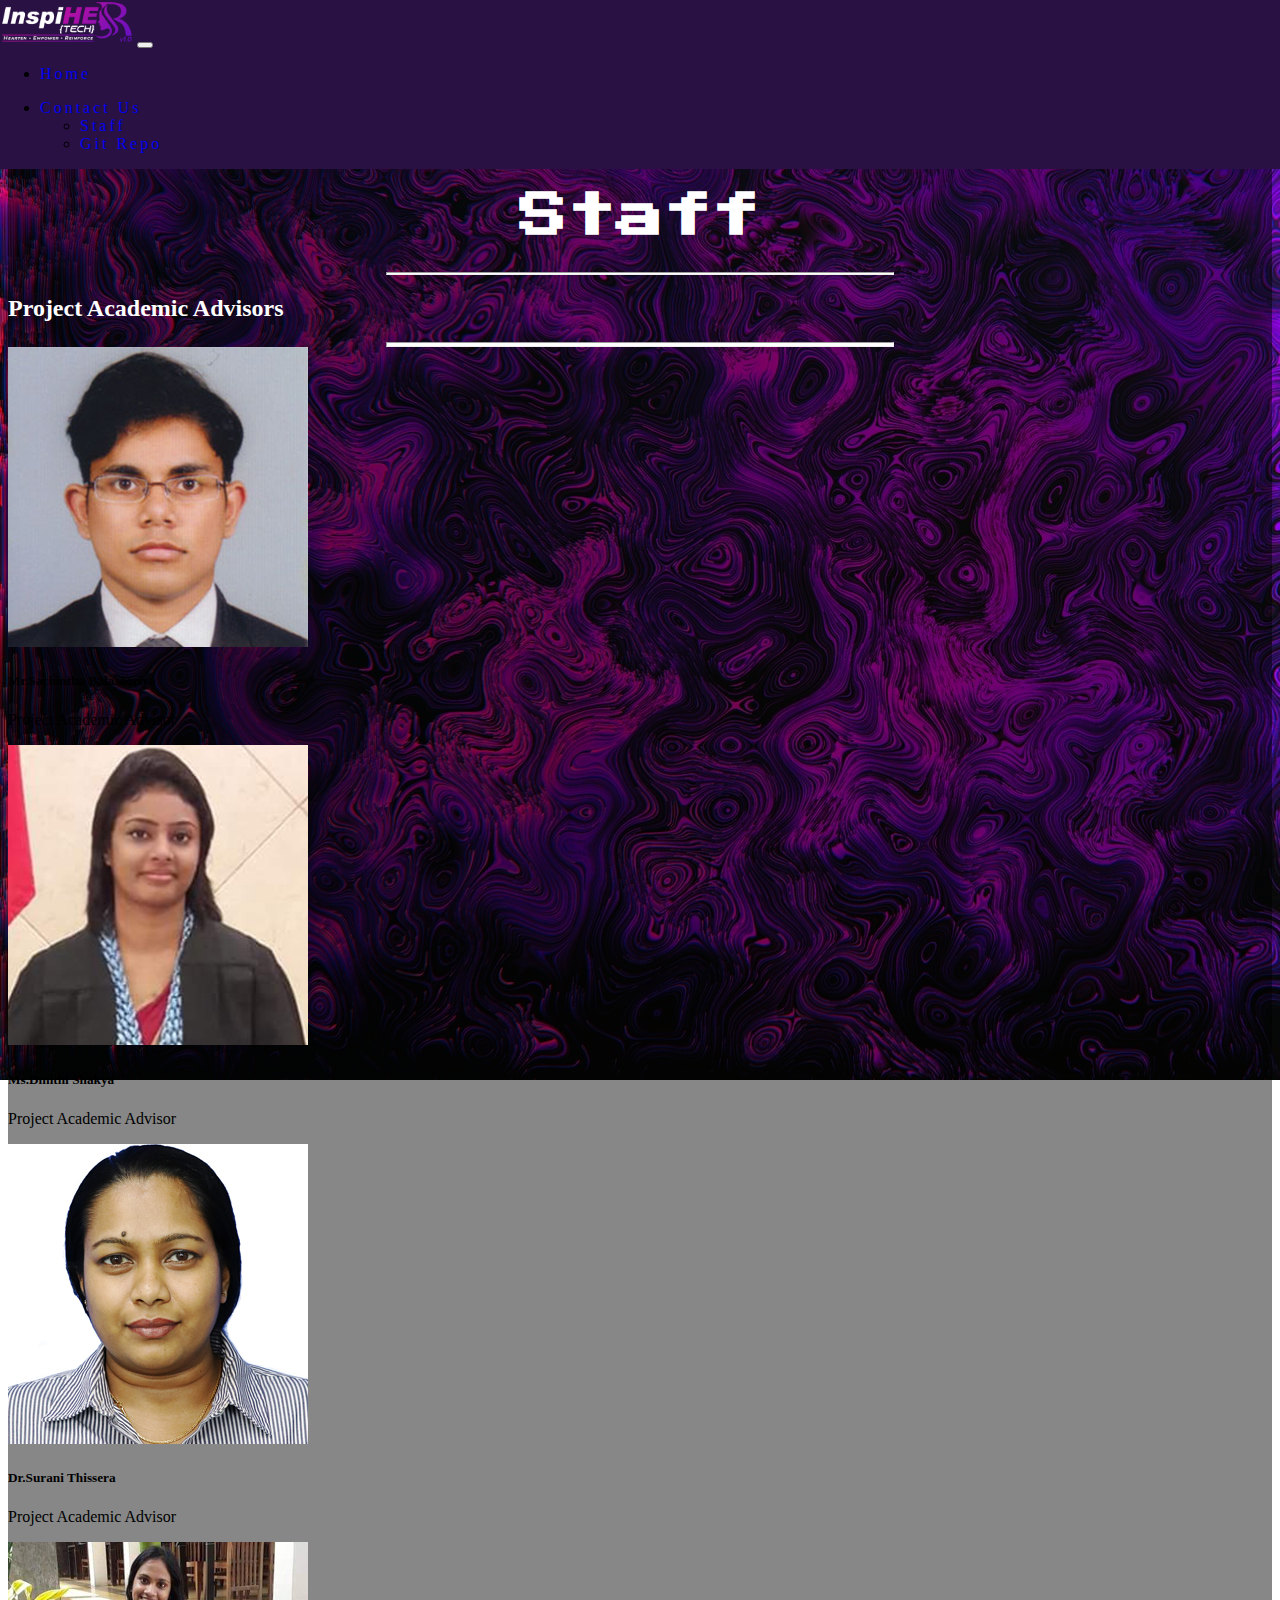
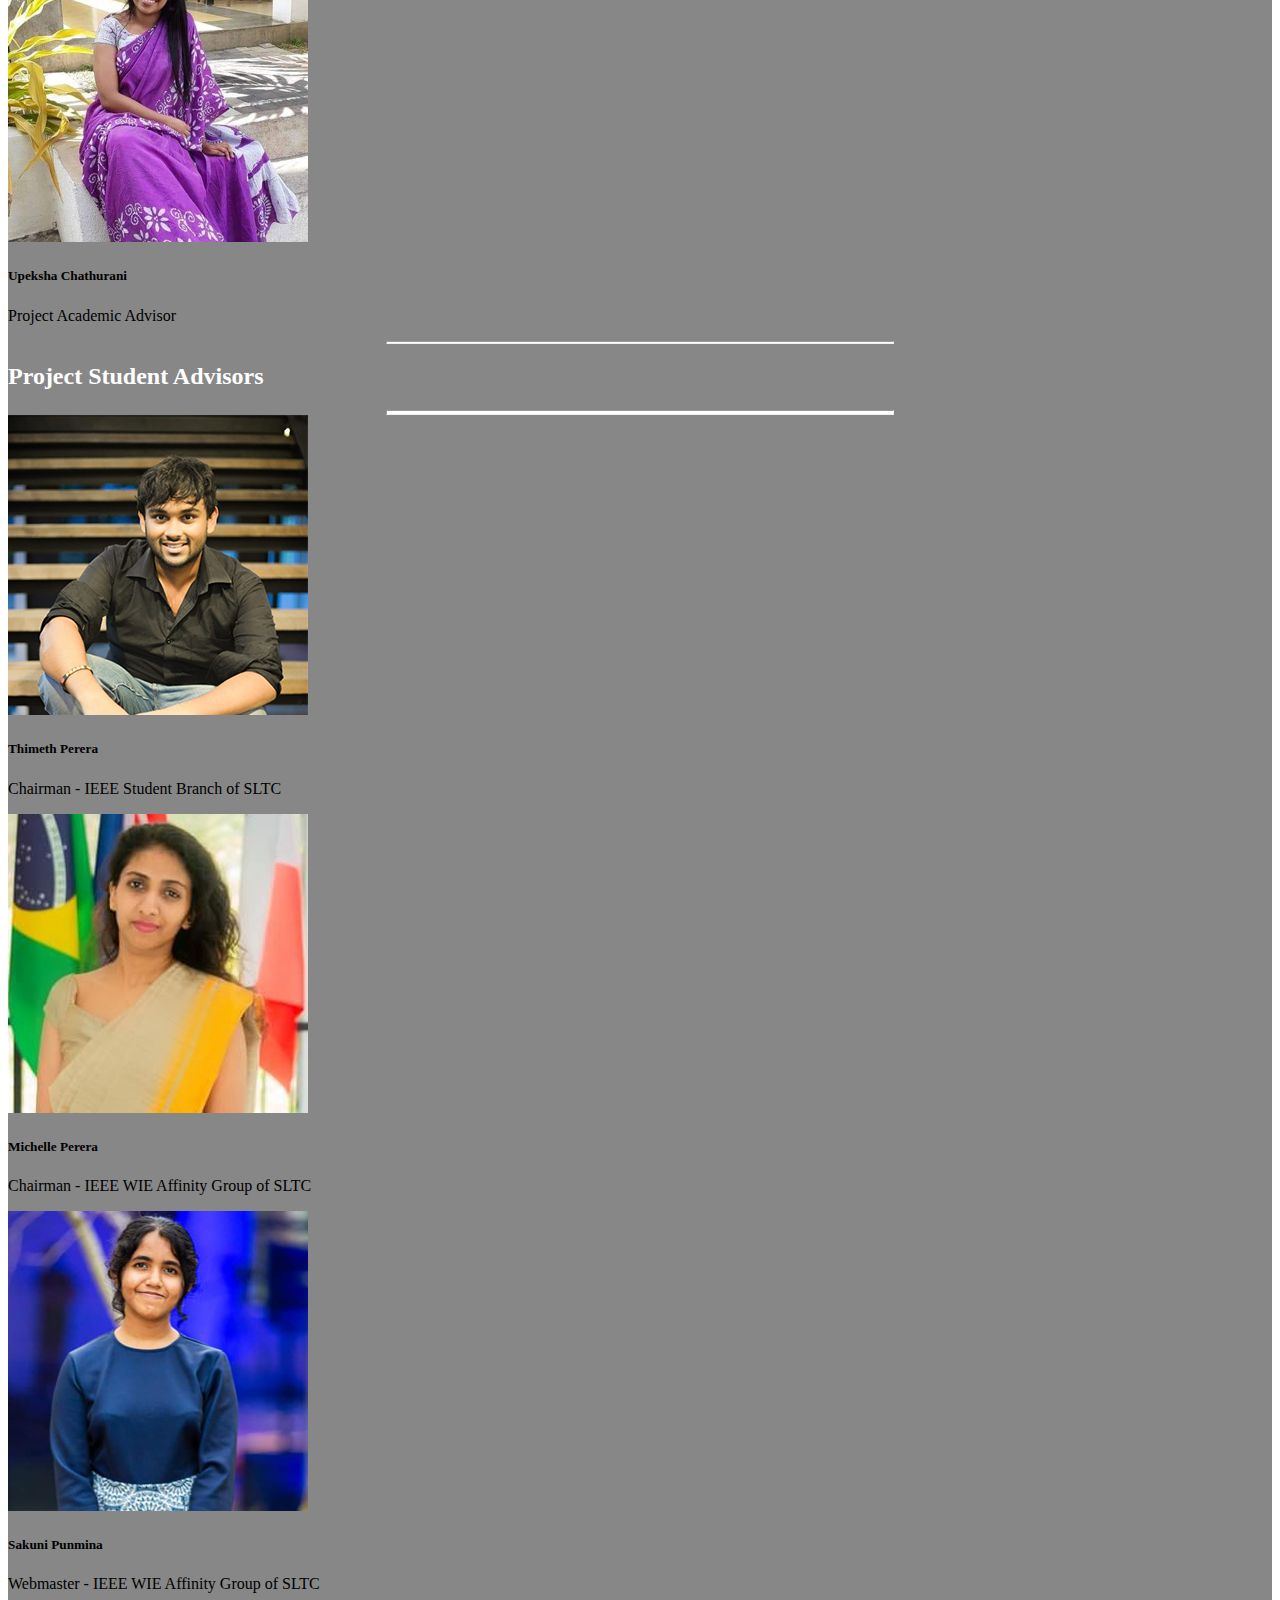
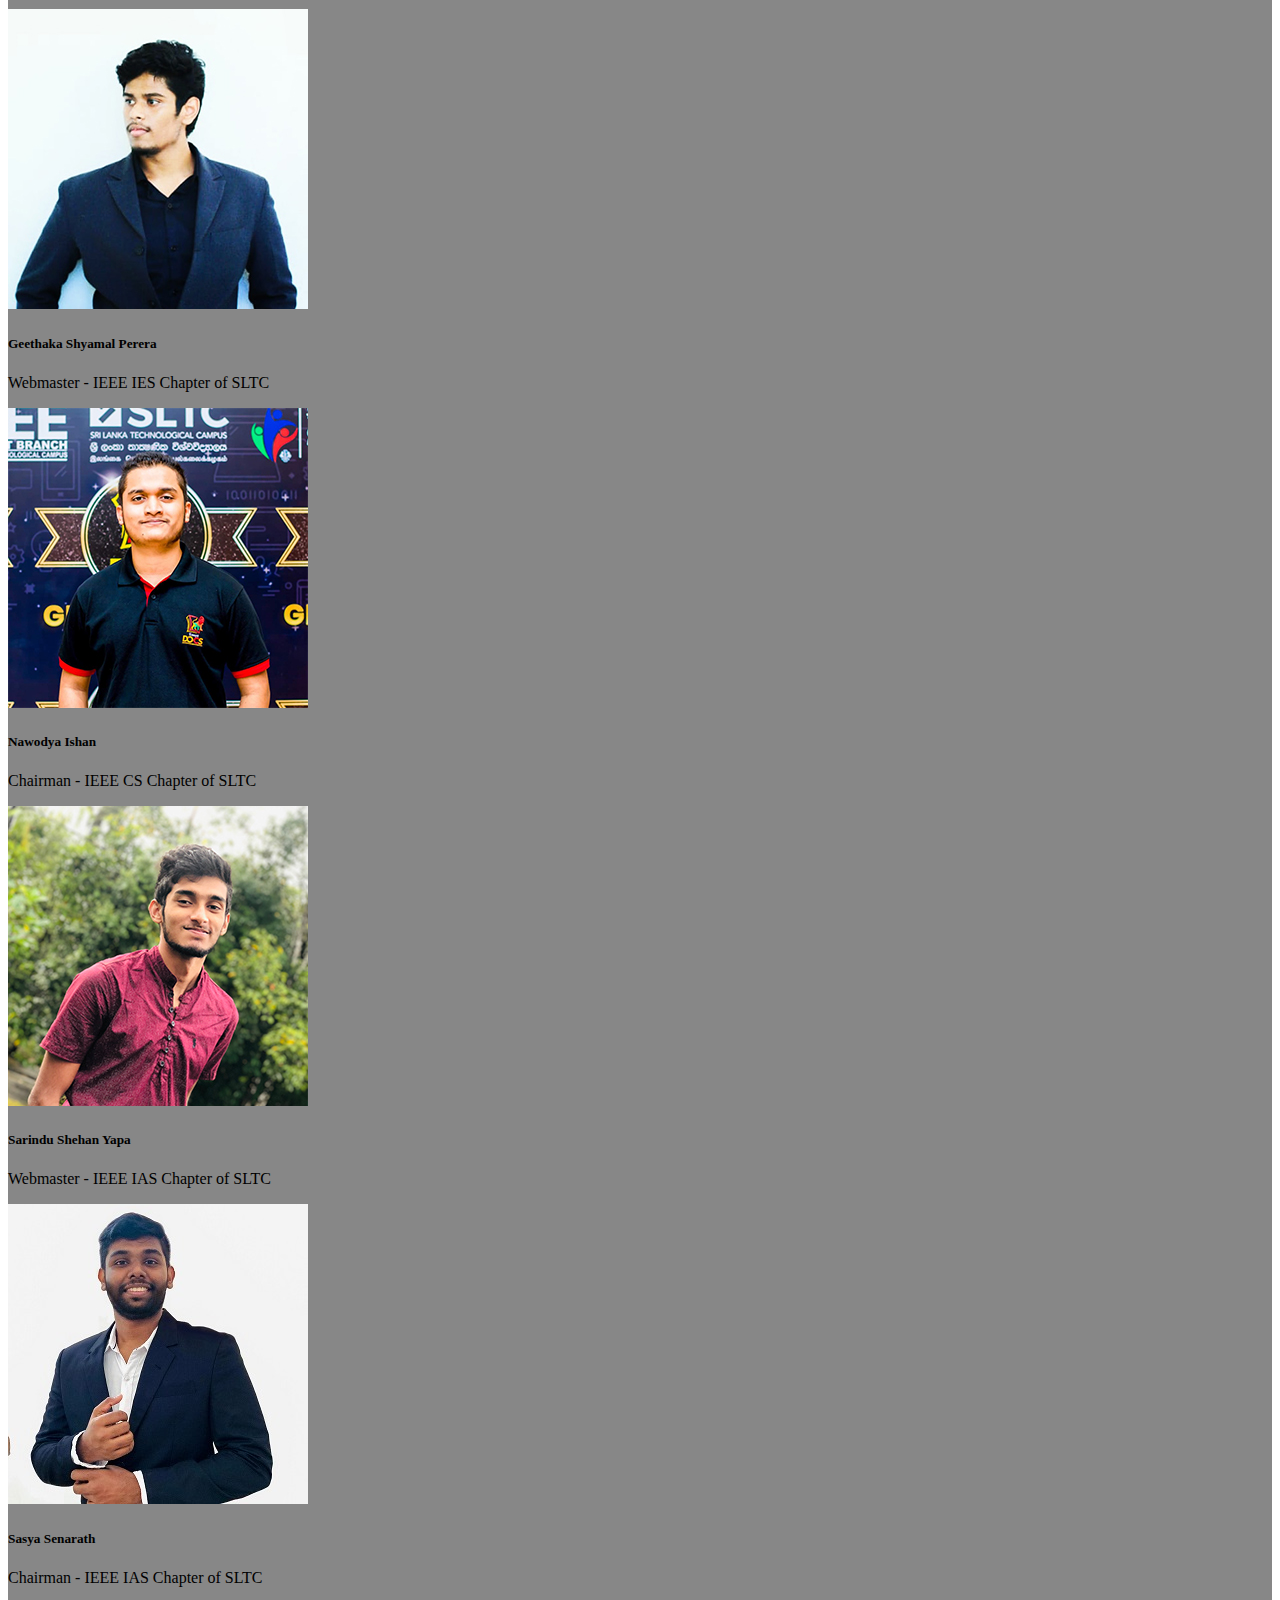
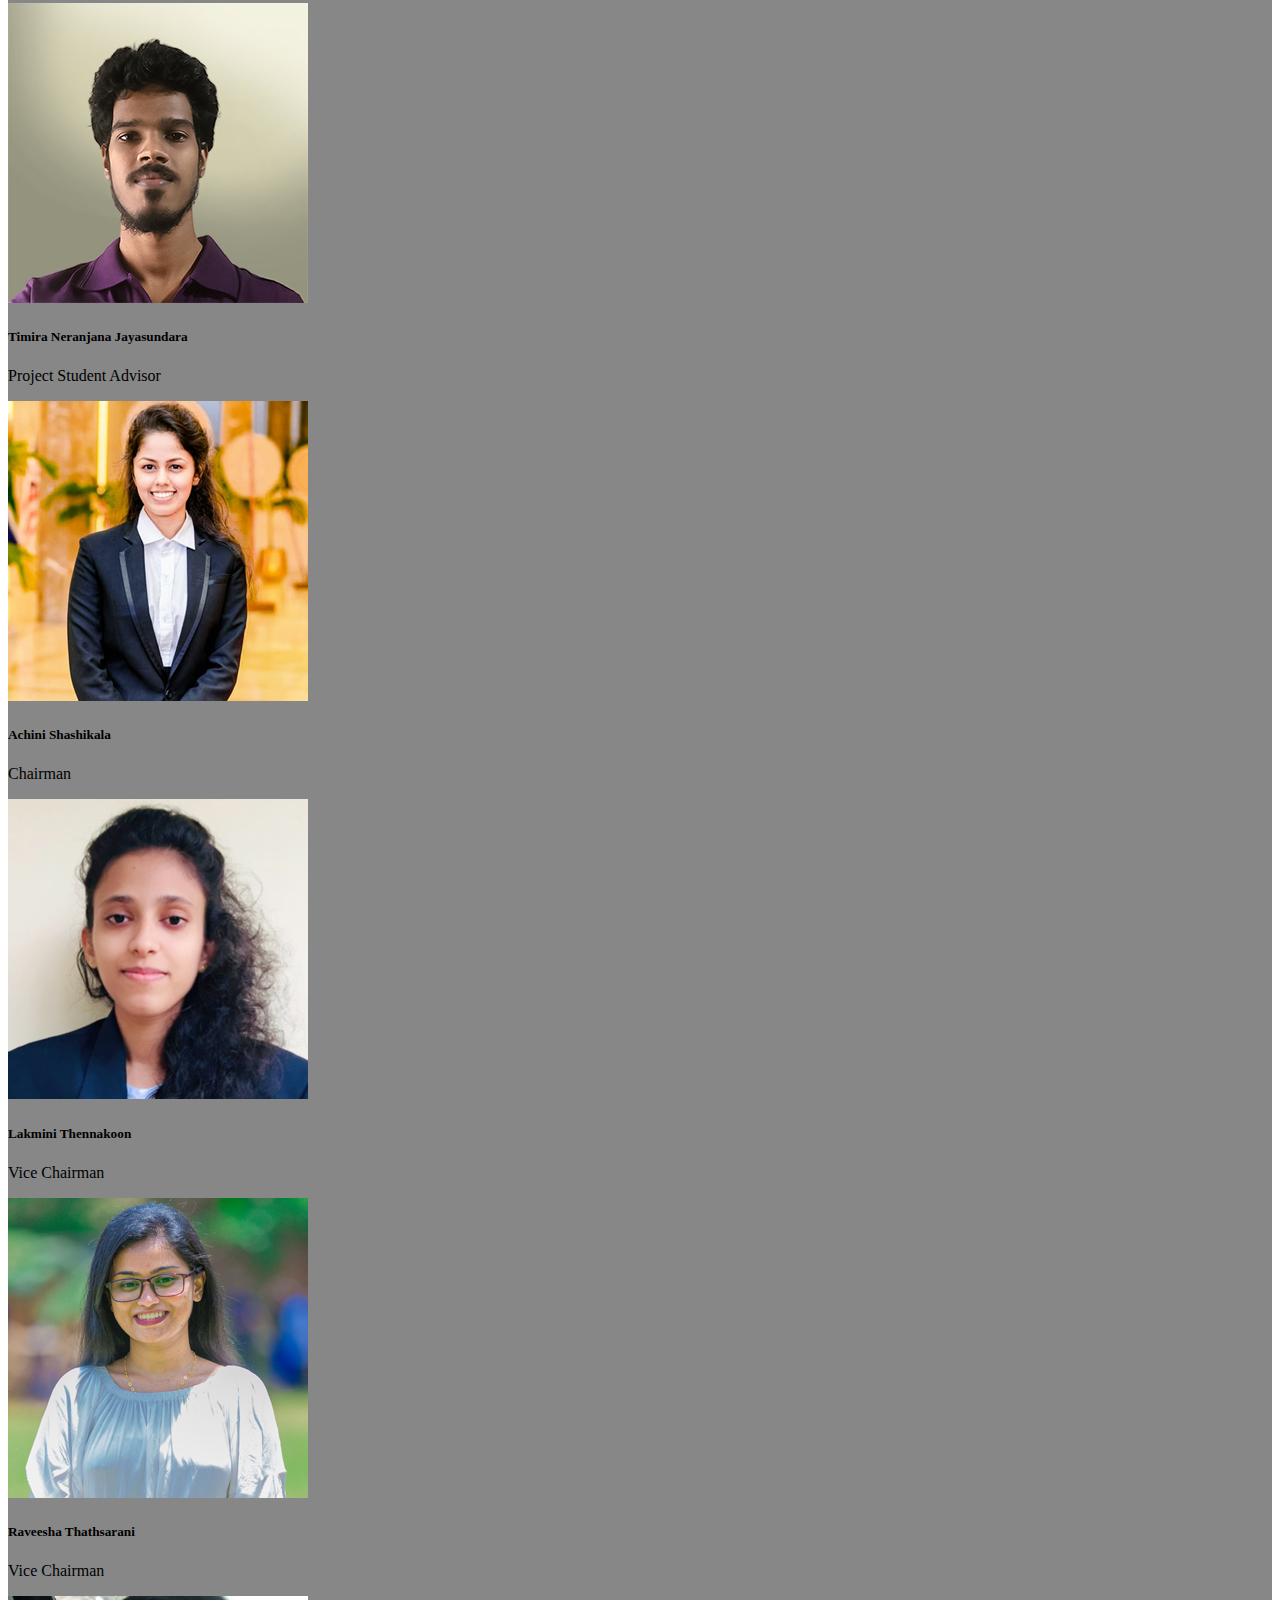
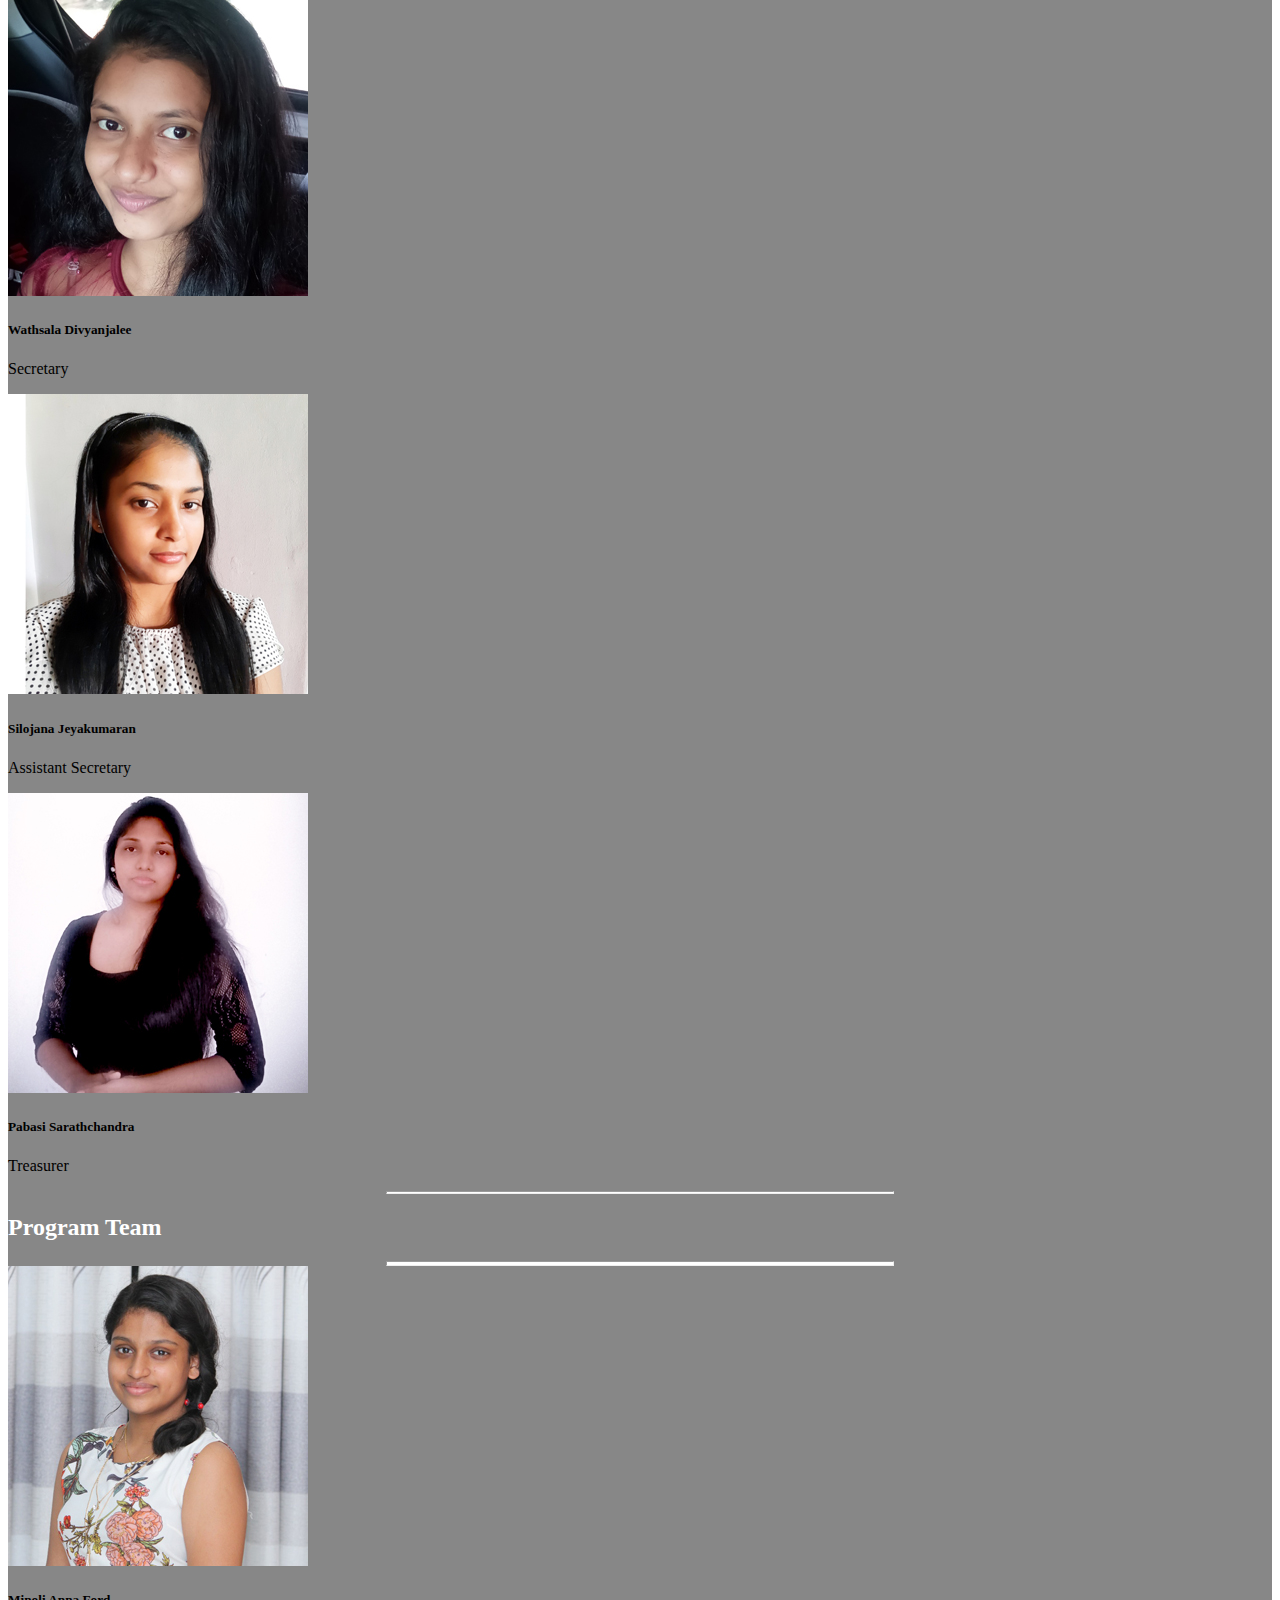
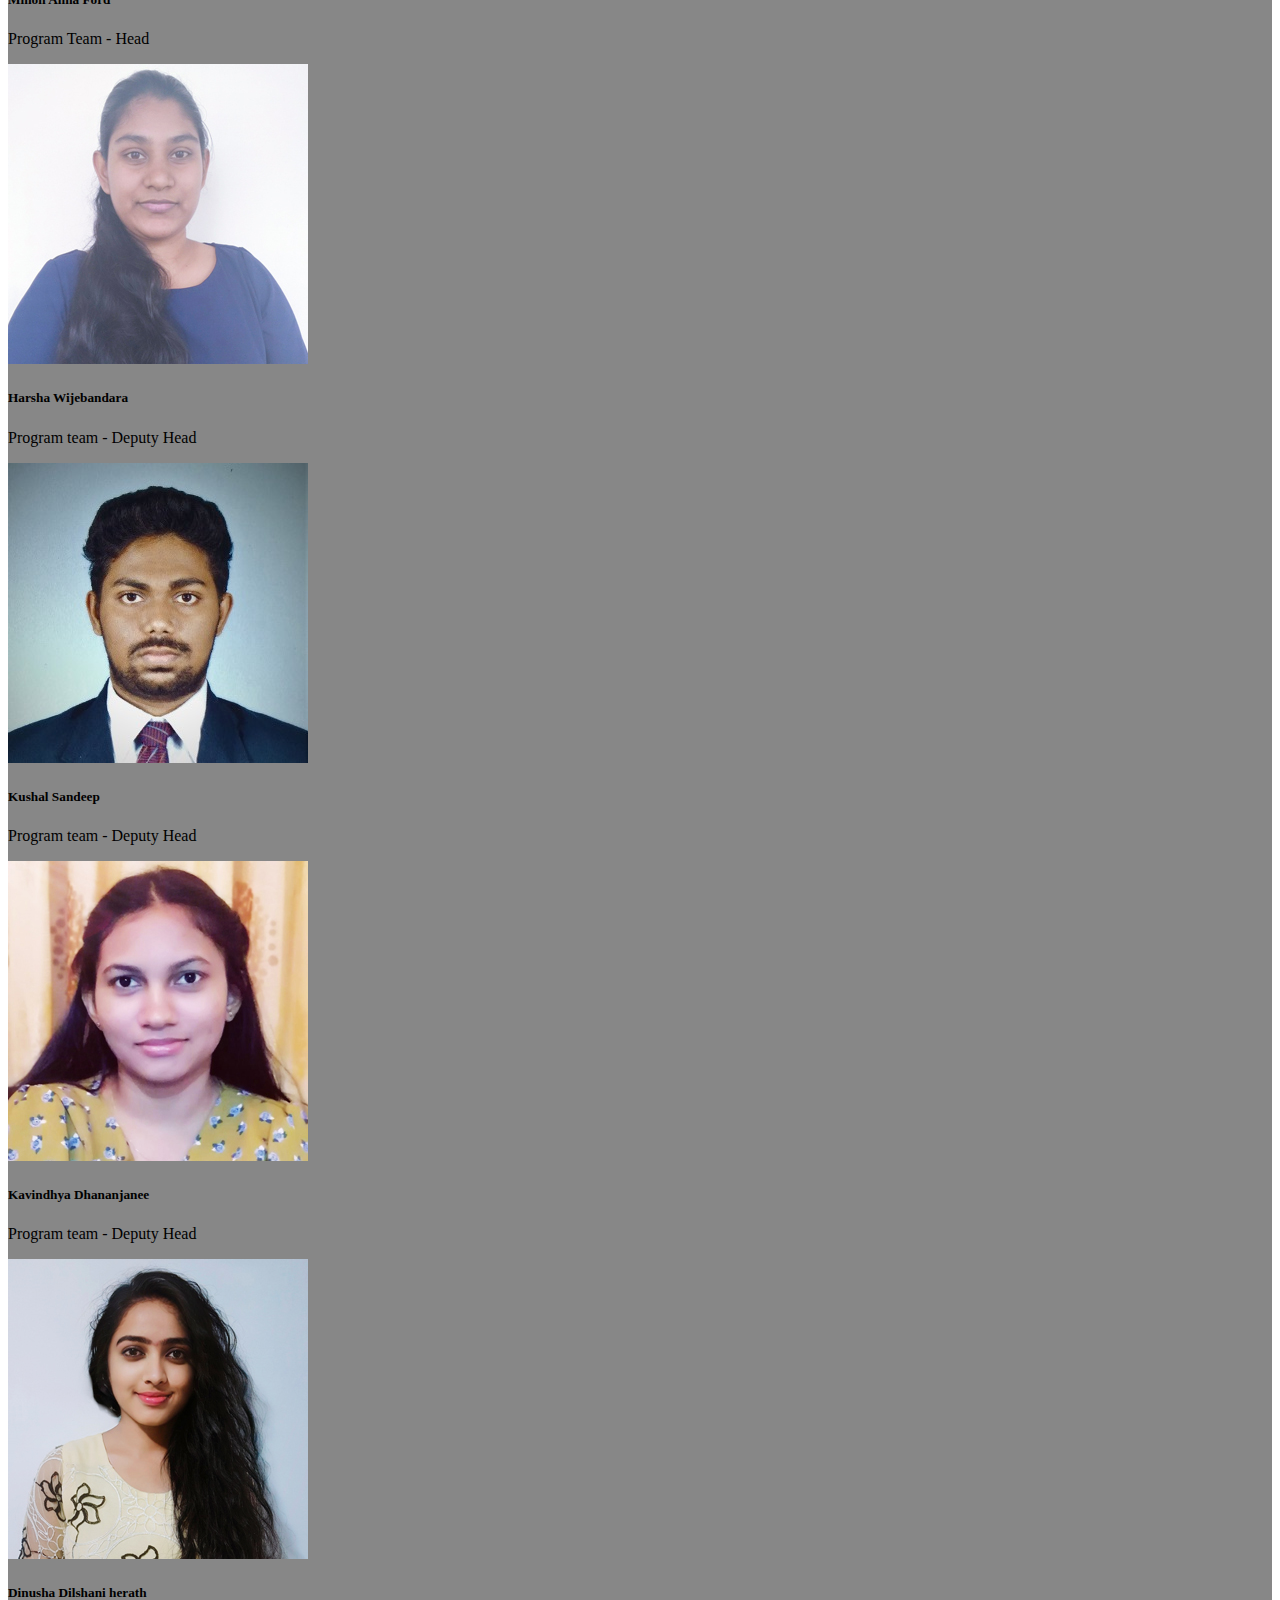
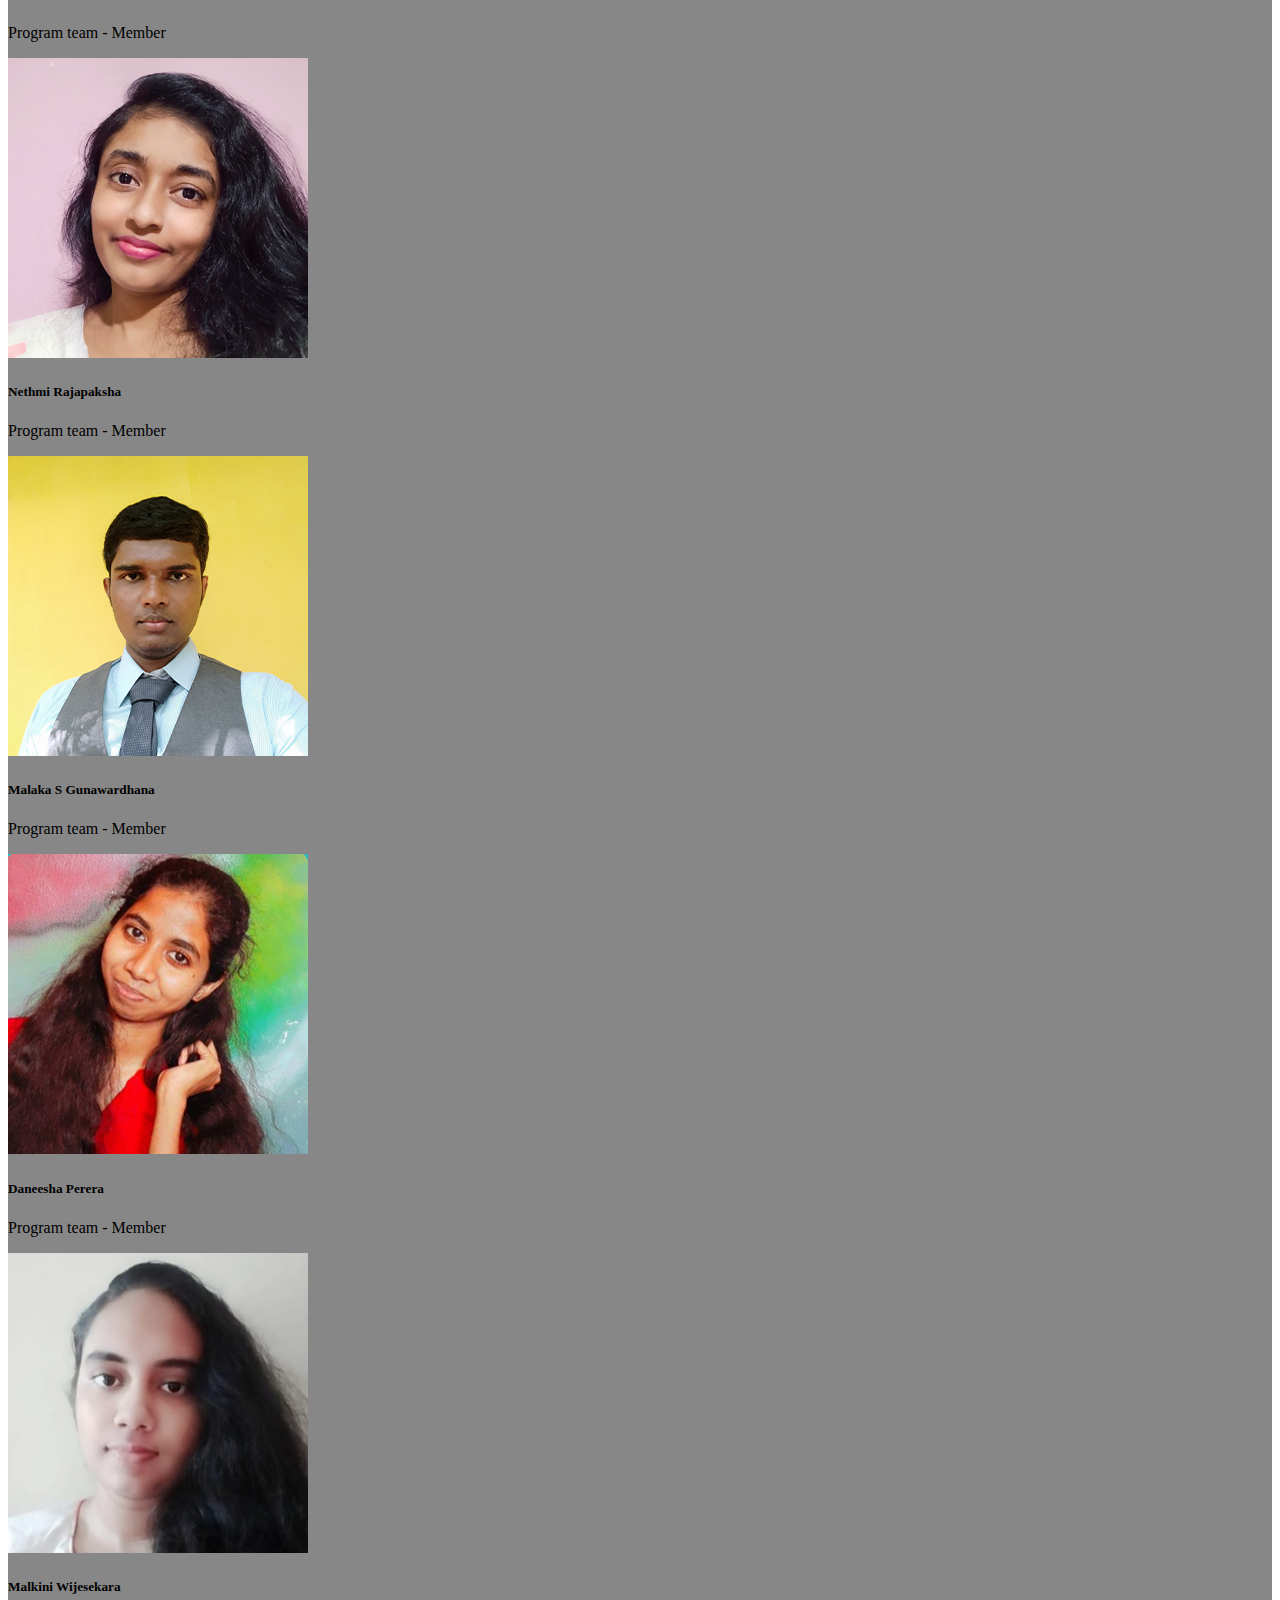
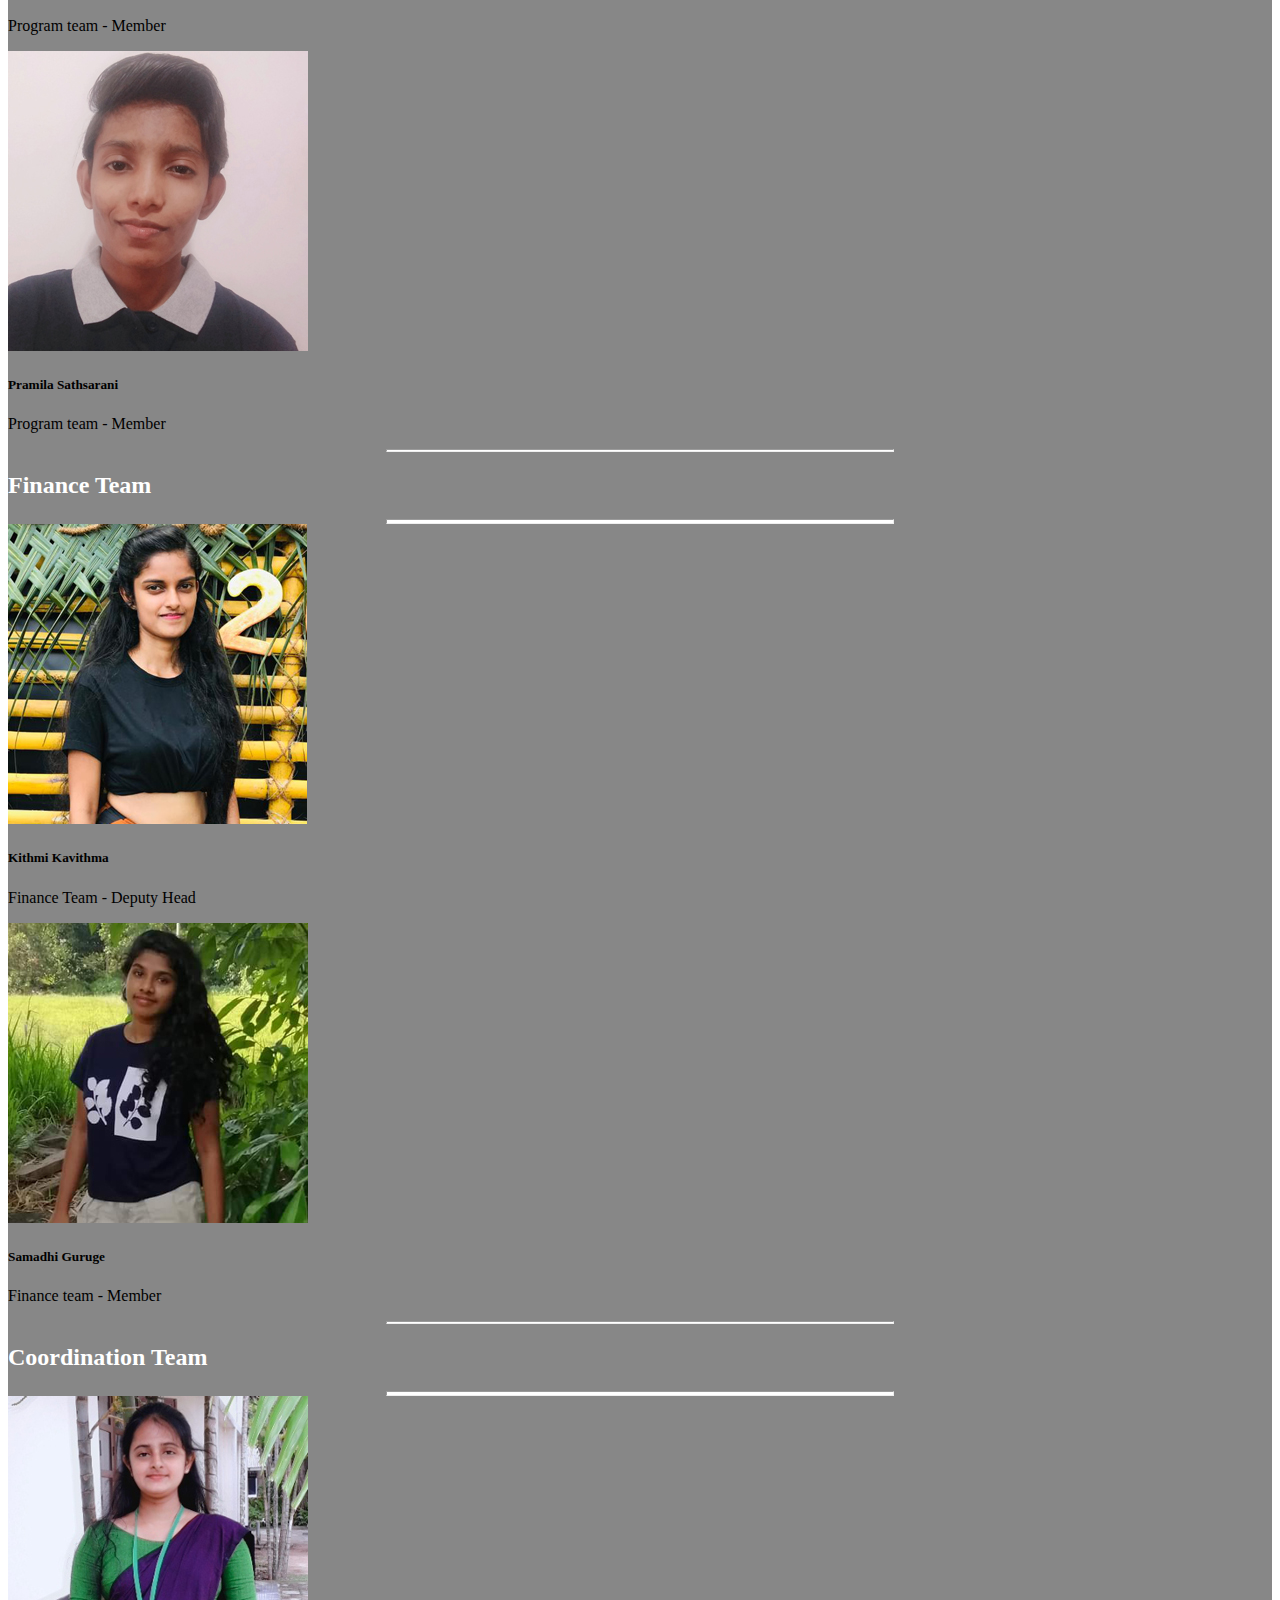
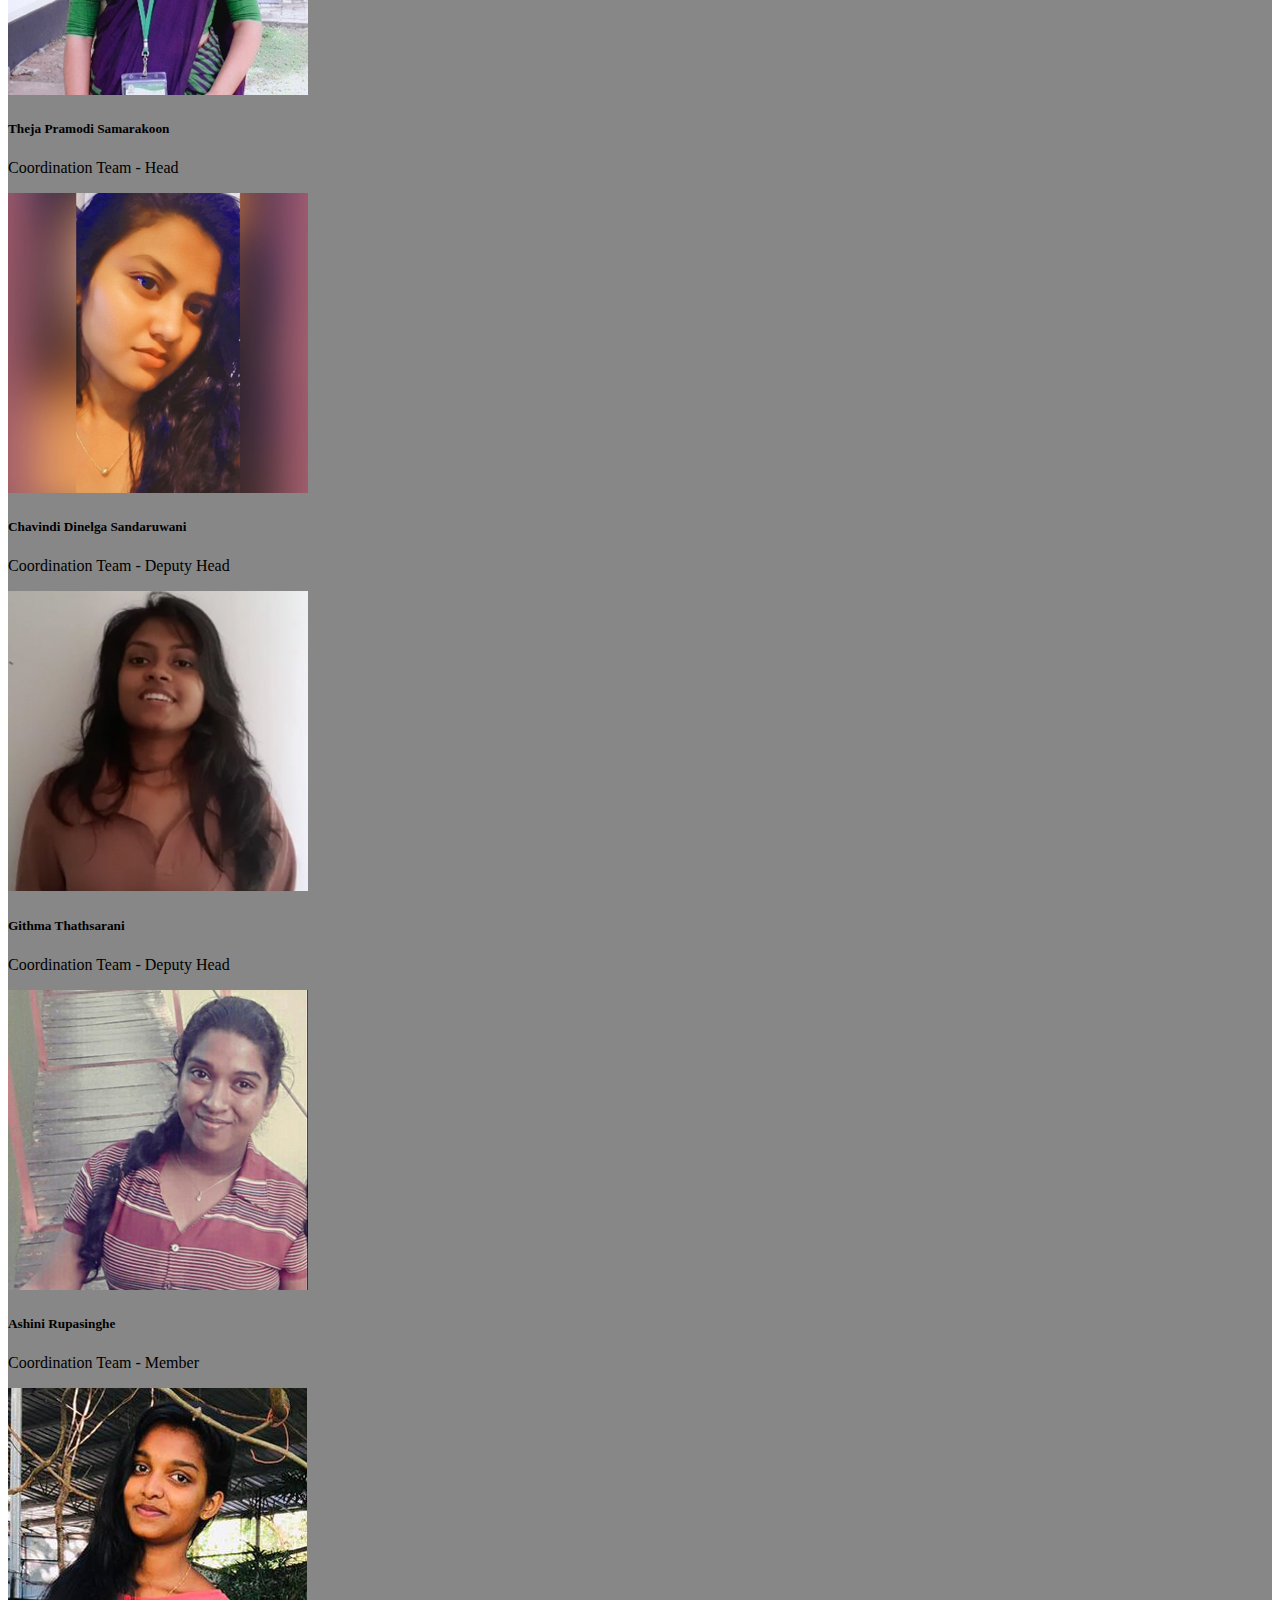
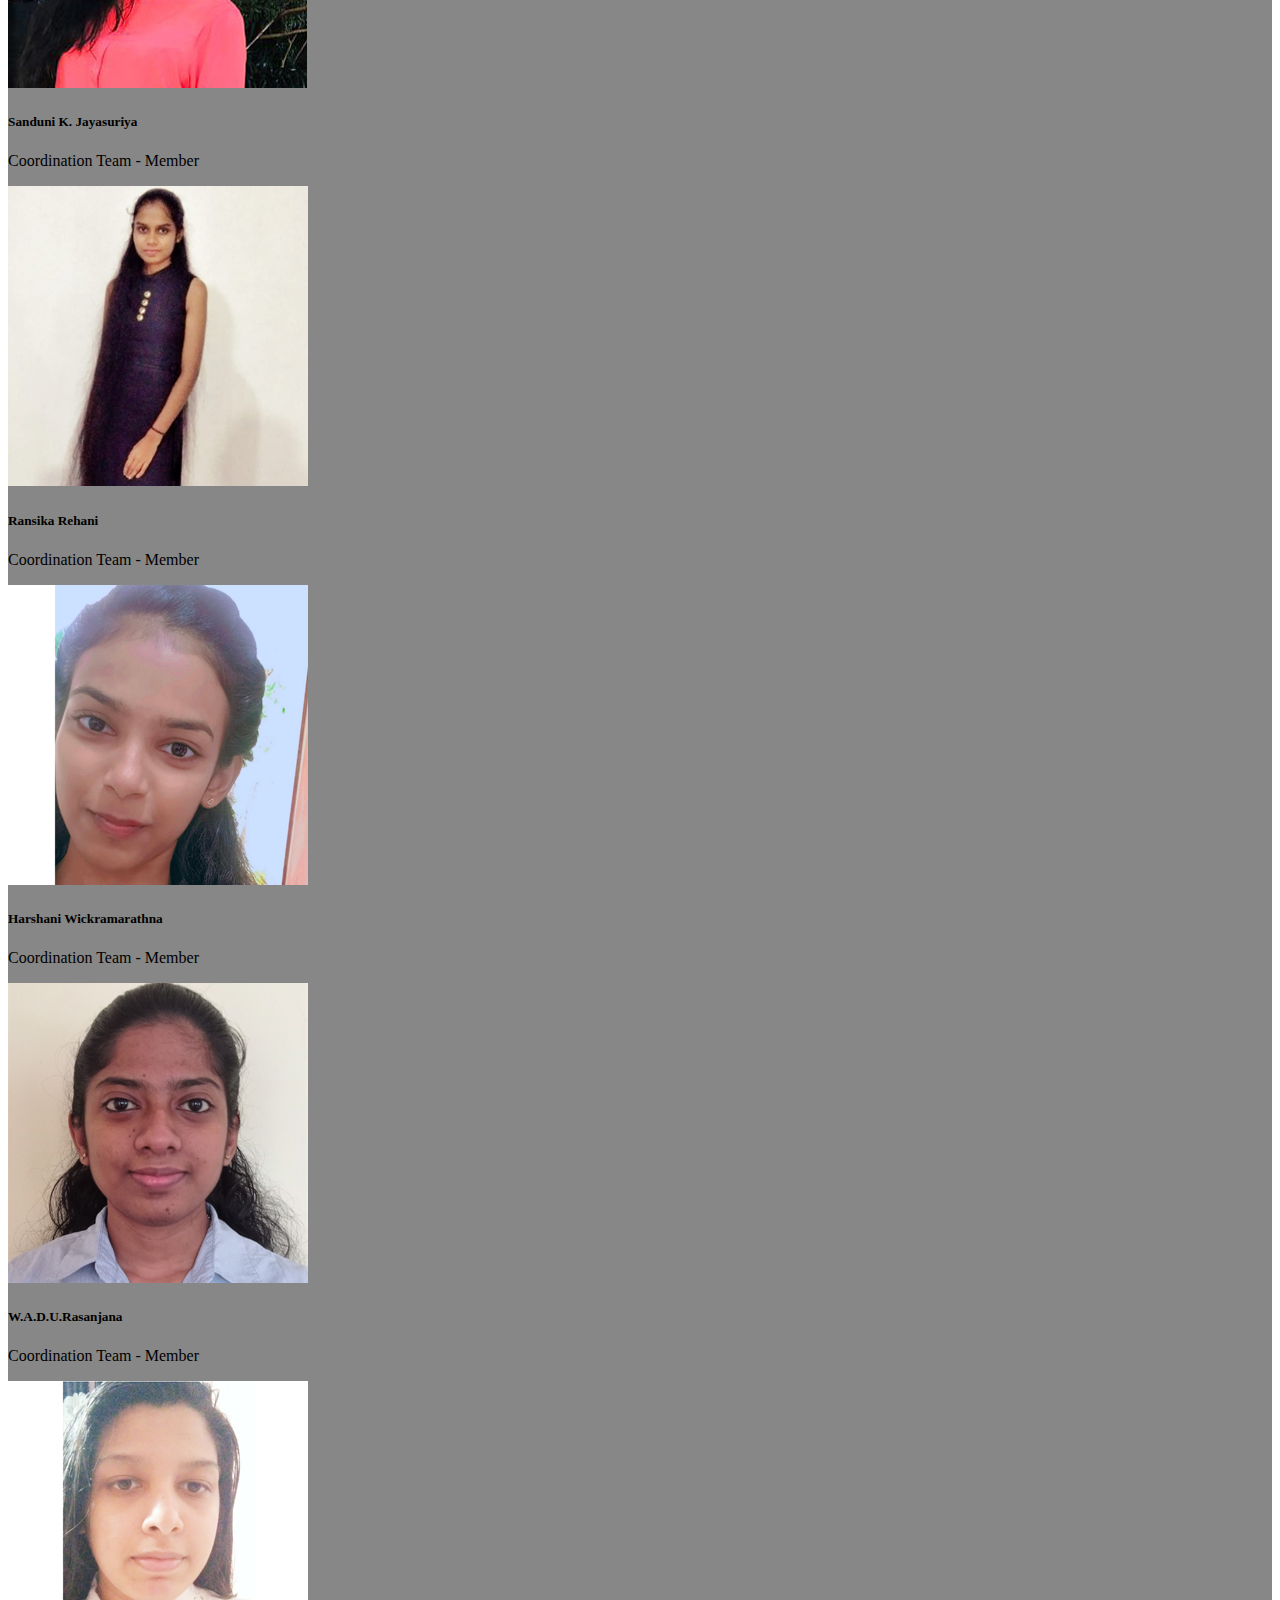
<file: staff.html>
<!DOCTYPE html>
<html lang="en">
<head>
    <script async src="https://www.googletagmanager.com/gtag/js?id=G-9GTEZRRVKR"></script>
    <script>
        window.dataLayer = window.dataLayer || [];
        function gtag(){dataLayer.push(arguments);}
        gtag('js', new Date());

        gtag('config', 'G-9GTEZRRVKR');
    </script>
    <meta charset="UTF-8">
    <meta http-equiv="X-UA-Compatible" content="IE=edge">
    <meta name="viewport" content="width=device-width, initial-scale=1.0">
	<meta name="description" content="InspiHER{Tech} V1.0 is an inter-university technical competition solely dedicated to female undergraduates.">
    <link rel="canonical" href="https://ieee.sltc.ac.lk/inspiher-tech/" />
    <meta name="robots" content="index, follow">
    <title>Staff | IEEE WIE of SLTC</title>
	<link rel="icon" href="img/icon2.png">
    <link href="https://cdn.jsdelivr.net/npm/bootstrap@5.1.0/dist/css/bootstrap.min.css" rel="stylesheet" integrity="sha384-KyZXEAg3QhqLMpG8r+8fhAXLRk2vvoC2f3B09zVXn8CA5QIVfZOJ3BCsw2P0p/We" crossorigin="anonymous">
    <link rel="stylesheet" href="https://pro.fontawesome.com/releases/v5.10.0/css/all.css" integrity="sha384-AYmEC3Yw5cVb3ZcuHtOA93w35dYTsvhLPVnYs9eStHfGJvOvKxVfELGroGkvsg+p" crossorigin="anonymous"/>
    <style>
        @import url('https://fonts.googleapis.com/css2?family=Press+Start+2P&display=swap');
        a{
            text-decoration: none;
        }
        body{
            background-image: url('img/purple_haze.jpg');
            background-repeat: no-repeat;
            background-attachment: fixed;
        }
        .profile-menu .dropdown-menu {
            right: 0;
            left: unset;
        }
        .profile-menu .fa-fw {
            margin-right: 10px;
        }
        .toggle-change::after {
            border-top: 0;
            border-bottom: 0.3em solid;
        }
        .navbar{
            position: fixed !important;
            top: 0;
            left: 0;
            width: 100% !important;
            z-index: 100;
            -webkit-transition: all 0.5s ease;
            -moz-transition: all 0.5s ease;
            -o-transition: all 0.5s ease;
            transition: all 0.5s ease;
            font-family: "Roboto";
        }
        .navbar-brand{
            font-weight: 100;
        }
        .nav-item{
            font-weight: 500;
            letter-spacing: 3px;
        }
        .bg-purple{
            background-color: #2a1144;
        }
        .bg-pink-half{
            background-color: #b9009a9e;
        }
        .sub-heading{
            color: #fff;
            padding-top: 10rem;
            font-size: 3rem;
            font-family: 'Press Start 2P';
        }
        .team-code{
            color: #fff;
        }
        .team-code hr{
            background-color: #fff;
        }
        .footer-social{
            background-color: #2a1144;
            border-radius: 2rem 2rem 0 0;
        }
        .team-social {
            font-size: 1.5rem ;
        }
        .team-social:hover{
            color: #2a1144 !important;
        }
        .container{
            background-color: #00000078;
        }
		.fa-facebook{
            color: #3B5998;
        }
        .fa-instagram{
            color: #cc2366;
        }
        .fa-twitter{
            color: #55ACEE;
        }
        .fa-linkedin{
            color: #006699;
        }
        @media (max-width: 991.98px) {
            .filler{
                width: auto;
                height: 100%;
                object-fit: cover;
            }
        }
    </style>
</head>
<body>
    <header>
        <nav class="navbar navbar-expand-lg navbar-dark bg-purple shadow-sm">
            <div class="container-fluid">
                <a class="navbar-brand" href="index.html"><img src="img/logo.png" height="45px" alt=""></a>
                <button class="navbar-toggler" type="button" data-bs-toggle="collapse" data-bs-target="#navbarSupportedContent" aria-controls="navbarSupportedContent" aria-expanded="false" aria-label="Toggle navigation">
                    <span class="navbar-toggler-icon"></span>
                </button>
              <div class="collapse navbar-collapse" id="navbarSupportedContent">
                    <ul class="navbar-nav me-auto mb-2 mb-lg-0">
                        <li class="nav-item">
                            <a class="nav-link active" aria-current="page" href="index.html" id="hm">Home</a>
                        </li>
                    </ul>
                    <ul class="navbar-nav ms-auto mb-2 mb-lg-0 profile-menu"> 
                        <li class="nav-item dropdown">
                            <a class="nav-link dropdown-toggle active" href="#" id="navbarDropdown" role="button" data-bs-toggle="dropdown" aria-expanded="false">Contact Us <i class="fas fa-address-book text-primary"></i></a>
                            <ul class="dropdown-menu" aria-labelledby="navbarDropdown">
                                <li><a class="dropdown-item" href="#"><i class="fas fa-users text-warning"></i> Staff</a></li>
                                <li><a class="dropdown-item" href="https://github.com/re4nightwing/InspiHER-TECH-SLTC-IEEE-WIE" target="_blank"><i class="fab fa-github text-success"></i> Git Repo </a></li>
                            </ul>
                        </li>
                    </ul>
                </div>
            </div>
        </nav>
    </header>

    <div class=" container shadow-sm text-center">
		<section style="margin: 0 auto; text-align: center;">
			<h1 class="sub-heading">Staff</h1>
		</section>
		<div class="team-code mt-4">
			<hr style="color: black; margin: 0 auto; width: 40%; height: 1px;">
			<h2>Project Academic Advisors</h2>
			<hr style="color: black; margin: 0 auto; width: 40%; height: 3px;">
		</div>
		<div class="row justify-content-around mt-5 img-row">
			<div class="col-lg-4 col-md-6 col-12">
				<div class="card mb-3" style="max-width: 540px;">
					<div class="row g-0">
						<div class="col-md-5">
							<img src="img/oc/Sachintha.jpg" alt="..." class="img-fluid filler"/>
						</div>
						<div class="col-md-7">
							<div class="card-body">
								<h5 class="card-title">Mr.Sachintha Balasooriya</h5>
								<p class="card-text">
									Project Academic Advisor
								</p>
								<div class="team-social accessible">
									<a class="social-button orange-hover" href="https://www.linkedin.com/in/sachintha-balasooriya-2388b5191">
										<i class="fab fa-linkedin"></i>
									</a>
								</div>
							</div>
						</div>
					</div>
				</div>
			</div>
			<div class="col-lg-4 col-md-6 col-12">
				<div class="card mb-3" style="max-width: 540px;">
					<div class="row g-0">
					  <div class="col-md-5">
						<img src="img/oc/Dinithi_Shakya.jpg" alt="..." class="img-fluid filler"/>
					  </div>
					  <div class="col-md-7">
						<div class="card-body">
						  <h5 class="card-title">Ms.Dinithi Shakya</h5>
						  <p class="card-text">
							Project Academic Advisor
						  </p>
						  	<div class="team-social accessible">
								<a class="social-button orange-hover" href="https://www.linkedin.com/in/shakya-rathnaike">
									<i class="fab fa-linkedin"></i>
								</a>
							</div>
						</div>
					  </div>
					</div>
				  </div>
			</div>
			<div class="col-lg-4 col-md-6 col-12 ">
				<div class="card mb-3" style="max-width: 540px;">
					<div class="row g-0">
					  <div class="col-md-5">
						<img src="img/oc/Surani Thissera.jpg" alt="..." class="img-fluid filler"/>
					  </div>
					  <div class="col-md-7">
						<div class="card-body">
						  <h5 class="card-title">Dr.Surani Thissera</h5>
						  <p class="card-text">
							Project Academic Advisor
						  </p>
						  <div class="team-social accessible">
							<a class="social-button orange-hover" href="http://linkedin.com/in/surani-tissera-437b5a94">
								<i class="fab fa-linkedin"></i>
							</a>
						</div>
						</div>
					  </div>
					</div>
				  </div>
			</div>
			<div class="col-lg-4 col-md-6 col-12">
				<div class="card mb-3" style="max-width: 540px;">
					<div class="row g-0">
					  <div class="col-md-5">
						<img src="img/oc/Upeksha_chathurani.jpg" alt="..." class="img-fluid filler"/>
					  </div>
					  <div class="col-md-7">
						<div class="card-body">
						  <h5 class="card-title">Upeksha Chathurani</h5>
						  <p class="card-text">
							Project Academic Advisor
						  </p>
						  <div class="team-social accessible">
							<a class="social-button orange-hover" href="https://www.linkedin.com/in/upeksha-chathurani-256269a9">
								<i class="fab fa-linkedin"></i>
							</a>
						</div>
						</div>
					  </div>
					</div>
				  </div>
			</div>
		</div>
		<div class="team-code mt-4">
			<hr style="color: black; margin: 0 auto; width: 40%; height: 1px;">
			<h2>Project Student Advisors</h2>
			<hr style="color: black; margin: 0 auto; width: 40%; height: 3px;">
		</div>
		<div class="row justify-content-around mt-5 img-row">
			<div class="col-lg-4 col-md-5 col-10">
				<div class="card mb-3" style="max-width: 540px;">
					<div class="row g-0">
						<div class="col-md-5">
							<img src="img/oc/Thimeth.jpg" alt="..." class="img-fluid filler"/>
						</div>
						<div class="col-md-7">
							<div class="card-body">
								<h5 class="card-title">Thimeth Perera</h5>
								<p class="card-text">
									Chairman - IEEE Student Branch of SLTC
								</p>
								<div class="team-social accessible">
									<a class="social-button orange-hover" href="https://www.linkedin.com/in/thimethperera">
										<i class="fab fa-linkedin"></i>
									</a>
								</div>
							</div>
						</div>
					</div>
				</div>
			</div>
			<div class="col-lg-4 col-md-5 col-10">
				<div class="card mb-3" style="max-width: 540px;">
					<div class="row g-0">
						<div class="col-md-5">
							<img src="img/oc/Michelle  Perera .jpg" alt="..." class="img-fluid filler"/>
						</div>
						<div class="col-md-7">
							<div class="card-body">
								<h5 class="card-title">Michelle Perera</h5>
								<p class="card-text">
									Chairman - IEEE WIE Affinity Group of SLTC
								</p>
								<div class="team-social accessible">
									<a class="social-button orange-hover" href="https://www.linkedin.com/in/michelle-perera-7599251aa/">
										<i class="fab fa-linkedin"></i>
									</a>
									<a class="social-button orange-hover" href="https://www.facebook.com/michelle.pereraa">
										<i class="fab fa-facebook"></i>
									</a>
								</div>
							</div>
						</div>
					</div>
				</div>
			</div>
			<div class="col-lg-4 col-md-5 col-10">
				<div class="card mb-3" style="max-width: 540px;">
					<div class="row g-0">
						<div class="col-md-5">
							<img src="img/oc/Sakuni Punmina.jpg" alt="..." class="img-fluid filler"/>
						</div>
						<div class="col-md-7">
							<div class="card-body">
								<h5 class="card-title">Sakuni Punmina</h5>
								<p class="card-text">
									Webmaster - IEEE WIE Affinity Group of SLTC 
								</p>
								<div class="team-social accessible">
									<a class="social-button orange-hover" href="https://www.linkedin.com/in/sakuni-punmina-7169621b0.">
										<i class="fab fa-linkedin"></i>
									</a>
									<a class="social-button orange-hover" href="https://www.facebook.com/sakuni.punmina">
										<i class="fab fa-facebook"></i>
									</a>
								</div>
							</div>
						</div>
					</div>
				</div>
			</div>
			<div class="col-lg-4 col-md-5 col-10">
				<div class="card mb-3" style="max-width: 540px;">
					<div class="row g-0">
						<div class="col-md-5">
							<img src="img/oc/Geethaka.jpg" alt="..." class="img-fluid filler"/>
						</div>
						<div class="col-md-7">
							<div class="card-body">
								<h5 class="card-title">Geethaka Shyamal Perera</h5>
								<p class="card-text">
									Webmaster - IEEE IES Chapter of SLTC
								</p>
								<div class="team-social accessible">
									<a class="social-button orange-hover" href="https://www.linkedin.com/in/geethaka-s-perera-433094a8/">
										<i class="fab fa-linkedin"></i>
									</a>
								</div>
							</div>
						</div>
					</div>
				</div>
			</div>
			<div class="col-lg-4 col-md-5 col-10">
				<div class="card mb-3" style="max-width: 540px;">
					<div class="row g-0">
						<div class="col-md-5">
							<img src="img/oc/Navodya.jpg" alt="..." class="img-fluid filler"/>
						</div>
						<div class="col-md-7">
							<div class="card-body">
								<h5 class="card-title">Nawodya Ishan</h5>
								<p class="card-text">
									Chairman - IEEE CS Chapter of SLTC
								</p>
								<div class="team-social accessible">
									<a class="social-button orange-hover" href="https://www.linkedin.com/in/nawodyaishan">
										<i class="fab fa-linkedin"></i>
									</a>
								</div>
							</div>
						</div>
					</div>
				</div>
			</div>
			<div class="col-lg-4 col-md-5 col-10">
				<div class="card mb-3" style="max-width: 540px;">
					<div class="row g-0">
						<div class="col-md-5">
							<img src="img/oc/Sarindu Yapa.jpg" alt="..." class="img-fluid filler"/>
						</div>
						<div class="col-md-7">
							<div class="card-body">
								<h5 class="card-title">Sarindu Shehan Yapa</h5>
								<p class="card-text">
									Webmaster - IEEE IAS Chapter of SLTC
								</p>
								<div class="team-social accessible">
									<a class="social-button orange-hover" href="https://www.facebook.com/sarindu.shehan.ym">
										<i class="fab fa-facebook"></i>
									</a>
								</div>
							</div>
						</div>
					</div>
				</div>
			</div>
			<div class="col-lg-4 col-md-5 col-10">
				<div class="card mb-3" style="max-width: 540px;">
					<div class="row g-0">
						<div class="col-md-5">
							<img src="img/oc/sasya_senarath.jpg" alt="..." class="img-fluid filler"/>
						</div>
						<div class="col-md-7">
							<div class="card-body">
								<h5 class="card-title">Sasya Senarath</h5>
								<p class="card-text">
									Chairman - IEEE IAS Chapter of SLTC
								</p>
								<div class="team-social accessible">
									<a class="social-button orange-hover" href="https://www.linkedin.com/in/sasyasenarath/">
										<i class="fab fa-linkedin"></i>
									</a>
									<a class="social-button orange-hover" href="https://www.facebook.com/profile.php?id=100005053186023">
										<i class="fab fa-facebook"></i>
									</a>
								</div>
							</div>
						</div>
					</div>
				</div>
			</div>
			<div class="col-lg-4 col-md-5 col-10">
				<div class="card mb-3" style="max-width: 540px;">
					<div class="row g-0">
						<div class="col-md-5">
							<img src="img/oc/Thimira.jpg" alt="..." class="img-fluid filler"/>
						</div>
						<div class="col-md-7">
							<div class="card-body">
								<h5 class="card-title">Timira Neranjana Jayasundara</h5>
								<p class="card-text">
									Project Student Advisor
								</p>
								<div class="team-social accessible">
									<a class="social-button orange-hover" href="https://www.linkedin.com/in/timira-jayasundara-064b5a1b0 ">
										<i class="fab fa-linkedin"></i>
									</a>
									<a class="social-button orange-hover" href="https://www.facebook.com/timira.neranjana/">
										<i class="fab fa-facebook"></i>
									</a>
								</div>
							</div>
						</div>
					</div>
				</div>
			</div>
		</div>
		<div class="row justify-content-around mt-3 img-row">
			<div class="col-lg-4 col-md-5 col-10">
				<div class="card mb-3" style="max-width: 540px;">
					<div class="row g-0">
						<div class="col-md-5">
							<img src="img/oc/Achini Shashikala - Achini Madhuwanthi.jpg" alt="..." class="img-fluid filler"/>
						</div>
						<div class="col-md-7">
							<div class="card-body">
								<h5 class="card-title">Achini Shashikala</h5>
								<p class="card-text">
									Chairman
								</p>
								<div class="team-social accessible">
									<a class="social-button orange-hover" href="https://www.linkedin.com/in/achini-shashikala-924b681b1">
										<i class="fab fa-linkedin"></i>
									</a>
								</div>
							</div>
						</div>
					</div>
				</div>
			</div>
			<div class="col-lg-4 col-md-5 col-10">
				<div class="card mb-3" style="max-width: 540px;">
					<div class="row g-0">
						<div class="col-md-5">
							<img src="img/oc/lakmini - LakminiAnuruddhikaSandamini Thennakoon.jpg" alt="..." class="img-fluid filler"/>
						</div>
						<div class="col-md-7">
							<div class="card-body">
								<h5 class="card-title">Lakmini Thennakoon</h5>
								<p class="card-text">
									Vice Chairman
								</p>
								<div class="team-social accessible">
									<a class="social-button orange-hover" href="https://www.linkedin.com/in/lakmini-thennakoon/">
										<i class="fab fa-linkedin"></i>
									</a>
									<a class="social-button orange-hover" href="https://www.facebook.com/profile.php?id=100009160577936">
										<i class="fab fa-facebook"></i>
									</a>
								</div>
							</div>
						</div>
					</div>
				</div>
			</div>
			<div class="col-lg-4 col-md-5 col-10">
				<div class="card mb-3" style="max-width: 540px;">
					<div class="row g-0">
						<div class="col-md-5">
							<img src="img/oc/Raveesha Thathsarani .jpg" alt="..." class="img-fluid filler"/>
						</div>
						<div class="col-md-7">
							<div class="card-body">
								<h5 class="card-title">Raveesha Thathsarani</h5>
								<p class="card-text">
									Vice Chairman
								</p>
								<div class="team-social accessible">
									<a class="social-button orange-hover" href="https://www.linkedin.com/in/raveesha-thathsarani-6176771aa">
										<i class="fab fa-linkedin"></i>
									</a>
									<a class="social-button orange-hover" href="https://www.facebook.com/raveesha.thathsarani.9">
										<i class="fab fa-facebook"></i>
									</a>
								</div>
							</div>
						</div>
					</div>
				</div>
			</div>
			<div class="col-lg-4 col-md-5 col-10">
				<div class="card mb-3" style="max-width: 540px;">
					<div class="row g-0">
						<div class="col-md-5">
							<img src="img/oc/Wathsala Divyanjalee.jpg" alt="..." class="img-fluid filler"/>
						</div>
						<div class="col-md-7">
							<div class="card-body">
								<h5 class="card-title">Wathsala Divyanjalee</h5>
								<p class="card-text">
									Secretary
								</p>
								<div class="team-social accessible">
									<a class="social-button orange-hover" href="www.linkedin.com/in/wathsala-divyanjalee-48b7321b0">
										<i class="fab fa-linkedin"></i>
									</a>
								</div>
							</div>
						</div>
					</div>
				</div>
			</div>
			<div class="col-lg-4 col-md-5 col-10">
				<div class="card mb-3" style="max-width: 540px;">
					<div class="row g-0">
						<div class="col-md-5">
							<img src="img/oc/Silojana - Silojana B7 A.jpg" alt="..." class="img-fluid filler"/>
						</div>
						<div class="col-md-7">
							<div class="card-body">
								<h5 class="card-title">Silojana Jeyakumaran</h5>
								<p class="card-text">
									Assistant Secretary
								</p>
								<div class="team-social accessible">
									<a class="social-button orange-hover" href="https://www.linkedin.com/in/silojana-jeyakumaran-907819203">
										<i class="fab fa-linkedin"></i>
									</a>
									<a class="social-button orange-hover" href="https://www.facebook.com/siloo.2.9">
										<i class="fab fa-facebook"></i>
									</a>
								</div>
							</div>
						</div>
					</div>
				</div>
			</div>
			<div class="col-lg-4 col-md-5 col-10">
				<div class="card mb-3" style="max-width: 540px;">
					<div class="row g-0">
						<div class="col-md-5">
							<img src="img/oc/Pabasiprathibha sarathchandra.jpg" alt="..." class="img-fluid filler"/>
						</div>
						<div class="col-md-7">
							<div class="card-body">
								<h5 class="card-title">Pabasi Sarathchandra </h5>
								<p class="card-text">
									Treasurer 
								</p>
								<div class="team-social accessible">
									<a class="social-button orange-hover" href="https://www.linkedin.com/in/pabasi-prathibha-sarathchandra-4a36a819b">
										<i class="fab fa-linkedin"></i>
									</a>
									<a class="social-button orange-hover" href="https://www.facebook.com/pabasi.sarathchandra">
										<i class="fab fa-facebook"></i>
									</a>
								</div>
							</div>
						</div>
					</div>
				</div>
			</div>
		</div>
		<div class="team-code mt-4">
			<hr style="color: black; margin: 0 auto; width: 40%; height: 1px;">
			<h2>Program Team</h2>
			<hr style="color: black; margin: 0 auto; width: 40%; height: 3px;">
		</div>
		<div class="row justify-content-around mt-5 img-row">
			<div class="col-lg-4 col-md-5 col-10">
				<div class="card mb-3" style="max-width: 540px;">
					<div class="row g-0">
						<div class="col-md-5">
							<img src="img/oc/Minoli Ford.jpg" alt="..." class="img-fluid filler"/>
						</div>
						<div class="col-md-7">
							<div class="card-body">
								<h5 class="card-title">Minoli Anna Ford</h5>
								<p class="card-text">
									Program Team - Head 
								</p>
								<div class="team-social accessible">
									<a class="social-button orange-hover" href="https://www.linkedin.com/in/minoli-ford-465a171a2">
										<i class="fab fa-linkedin"></i>
									</a>
									<a class="social-button orange-hover" href="https://www.facebook.com/minoli.ford.7">
										<i class="fab fa-facebook"></i>
									</a>
								</div>
							</div>
						</div>
					</div>
				</div>
			</div>
			<div class="col-lg-4 col-md-5 col-10">
				<div class="card mb-3" style="max-width: 540px;">
					<div class="row g-0">
						<div class="col-md-5">
							<img src="img/oc/Dimuthu HarshaWijebandara.jpg" alt="..." class="img-fluid filler"/>
						</div>
						<div class="col-md-7">
							<div class="card-body">
								<h5 class="card-title">Harsha Wijebandara </h5>
								<p class="card-text">
									Program team - Deputy Head 
								</p>
								<div class="team-social accessible">
									<a class="social-button orange-hover" href="https://www.facebook.com/profile.php?id=100051494527792">
										<i class="fab fa-facebook"></i>
									</a>
								</div>
							</div>
						</div>
					</div>
				</div>
			</div>
			<div class="col-lg-4 col-md-5 col-10">
				<div class="card mb-3" style="max-width: 540px;">
					<div class="row g-0">
						<div class="col-md-5">
							<img src="img/oc/20200601_222028 - Kushal Rathnathilaka.jpg" alt="..." class="img-fluid filler"/>
						</div>
						<div class="col-md-7">
							<div class="card-body">
								<h5 class="card-title">Kushal Sandeep</h5>
								<p class="card-text">
									Program team - Deputy Head 
								</p>
								<div class="team-social accessible">
									<a class="social-button orange-hover" href="https://www.linkedin.com/in/kushal-rathnathilaka-70a06b1b0/">
										<i class="fab fa-linkedin"></i>
									</a>
								</div>
							</div>
						</div>
					</div>
				</div>
			</div>
			<div class="col-lg-4 col-md-5 col-10">
				<div class="card mb-3" style="max-width: 540px;">
					<div class="row g-0">
						<div class="col-md-5">
							<img src="img/oc/kavindhyadhananjanee kurupitage.jpg" alt="..." class="img-fluid filler"/>
						</div>
						<div class="col-md-7">
							<div class="card-body">
								<h5 class="card-title">Kavindhya Dhananjanee</h5>
								<p class="card-text">
									Program team - Deputy Head 
								</p>
								<div class="team-social accessible">
									<a class="social-button orange-hover" href=" https://www.linkedin.com/in/kavindhya-kurupitage-2250aa209/">
										<i class="fab fa-linkedin"></i>
									</a>
									<a class="social-button orange-hover" href="https://www.facebook.com/dhananji.kurupitage.1/">
										<i class="fab fa-facebook"></i>
									</a>
								</div>
							</div>
						</div>
					</div>
				</div>
			</div>
			<div class="col-lg-4 col-md-5 col-10">
				<div class="card mb-3" style="max-width: 540px;">
					<div class="row g-0">
						<div class="col-md-5">
							<img src="img/oc/Dinusha Herath - Z Art.jpg" alt="..." class="img-fluid filler"/>
						</div>
						<div class="col-md-7">
							<div class="card-body">
								<h5 class="card-title">Dinusha Dilshani herath</h5>
								<p class="card-text">
									Program team - Member 
								</p>
								<div class="team-social accessible">
									<a class="social-button orange-hover" href="https://m.facebook.com/dinushadilshani.herath">
										<i class="fab fa-facebook"></i>
									</a>
								</div>
							</div>
						</div>
					</div>
				</div>
			</div>
			<div class="col-lg-4 col-md-5 col-10">
				<div class="card mb-3" style="max-width: 540px;">
					<div class="row g-0">
						<div class="col-md-5">
							<img src="img/oc/21UG0773 RAJAPAKSHA N.K._1.jpg" alt="..." class="img-fluid filler"/>
						</div>
						<div class="col-md-7">
							<div class="card-body">
								<h5 class="card-title">Nethmi Rajapaksha</h5>
								<p class="card-text">
									Program team - Member 
								</p>
								<div class="team-social accessible">
									<a class="social-button orange-hover" href="https://www.facebook.com/nethmi.rajapaksha.180">
										<i class="fab fa-facebook"></i>
									</a>
								</div>
							</div>
						</div>
					</div>
				</div>
			</div>
			<div class="col-lg-4 col-md-5 col-10">
				<div class="card mb-3" style="max-width: 540px;">
					<div class="row g-0">
						<div class="col-md-5">
							<img src="img/oc/Malaka.jpg" alt="..." class="img-fluid filler"/>
						</div>
						<div class="col-md-7">
							<div class="card-body">
								<h5 class="card-title">Malaka S Gunawardhana</h5>
								<p class="card-text">
									Program team - Member 
								</p>
								<div class="team-social accessible">
									<a class="social-button orange-hover" href="https://www.facebook.com/malaka.amunegedara">
										<i class="fab fa-facebook"></i>
									</a>
								</div>
							</div>
						</div>
					</div>
				</div>
			</div>
			<div class="col-lg-4 col-md-5 col-10">
				<div class="card mb-3" style="max-width: 540px;">
					<div class="row g-0">
						<div class="col-md-5">
							<img src="img/oc/Daneesha - Daneesha Perera.jpg" alt="..." class="img-fluid filler"/>
						</div>
						<div class="col-md-7">
							<div class="card-body">
								<h5 class="card-title">Daneesha Perera</h5>
								<p class="card-text">
									Program team - Member 
								</p>
								<div class="team-social accessible">
									<a class="social-button orange-hover" href="https://www.linkedin.com/in/daneesha-perera-927342196">
										<i class="fab fa-linkedin"></i>
									</a>
								</div>
							</div>
						</div>
					</div>
				</div>
			</div>
			<div class="col-lg-4 col-md-5 col-10">
				<div class="card mb-3" style="max-width: 540px;">
					<div class="row g-0">
						<div class="col-md-5">
							<img src="img/oc/21UG0160 Malkini Wijesekara.jpg" alt="..." class="img-fluid filler"/>
						</div>
						<div class="col-md-7">
							<div class="card-body">
								<h5 class="card-title">Malkini Wijesekara</h5>
								<p class="card-text">
									Program team - Member 
								</p>
								<div class="team-social accessible">
								</div>
							</div>
						</div>
					</div>
				</div>
			</div>
			<div class="col-lg-4 col-md-5 col-10">
				<div class="card mb-3" style="max-width: 540px;">
					<div class="row g-0">
						<div class="col-md-5">
							<img src="img/oc/Pramila sathsarani B7 A.jpg" alt="..." class="img-fluid filler"/>
						</div>
						<div class="col-md-7">
							<div class="card-body">
								<h5 class="card-title">Pramila Sathsarani</h5>
								<p class="card-text">
									Program team - Member 
								</p>
								<div class="team-social accessible">
								</div>
							</div>
						</div>
					</div>
				</div>
			</div>
		</div>
		<div class="team-code mt-4">
			<hr style="color: black; margin: 0 auto; width: 40%; height: 1px;">
			<h2>Finance Team</h2>
			<hr style="color: black; margin: 0 auto; width: 40%; height: 3px;">
		</div>
		<div class="row justify-content-around mt-5 img-row">
			<div class="col-lg-4 col-md-5 col-10">
				<div class="card mb-3" style="max-width: 540px;">
					<div class="row g-0">
						<div class="col-md-5">
							<img src="img/oc/Kithmi K.jpg" alt="..." class="img-fluid filler"/>
						</div>
						<div class="col-md-7">
							<div class="card-body">
								<h5 class="card-title">Kithmi Kavithma</h5>
								<p class="card-text">
									Finance Team - Deputy Head 
								</p>
								<div class="team-social accessible">
									<a class="social-button orange-hover" href="https://www.linkedin.com/in/kithmi-kavithma-6597961a4">
										<i class="fab fa-linkedin"></i>
									</a>
								</div>
							</div>
						</div>
					</div>
				</div>
			</div>
			<div class="col-lg-4 col-md-5 col-10">
				<div class="card mb-3" style="max-width: 540px;">
					<div class="row g-0">
						<div class="col-md-5">
							<img src="img/oc/21UG0015 Samadhi Sandeepani.jpg" alt="..." class="img-fluid filler"/>
						</div>
						<div class="col-md-7">
							<div class="card-body">
								<h5 class="card-title">Samadhi Guruge</h5>
								<p class="card-text">
									Finance team - Member 
								</p>
								<div class="team-social accessible">
									<a class="social-button orange-hover" href="https://www.facebook.com/sheki.thrishakya.3">
										<i class="fab fa-facebook"></i>
									</a>
								</div>
							</div>
						</div>
					</div>
				</div>
			</div>
		</div>
		<div class="team-code mt-4">
			<hr style="color: black; margin: 0 auto; width: 40%; height: 1px;">
			<h2>Coordination Team</h2>
			<hr style="color: black; margin: 0 auto; width: 40%; height: 3px;">
		</div>
		<div class="row justify-content-around mt-5 img-row">
			<div class="col-lg-4 col-md-5 col-10">
				<div class="card mb-3" style="max-width: 540px;">
					<div class="row g-0">
						<div class="col-md-5">
							<img src="img/oc/Theja Pramodi.jpg" alt="..." class="img-fluid filler"/>
						</div>
						<div class="col-md-7">
							<div class="card-body">
								<h5 class="card-title">Theja Pramodi Samarakoon</h5>
								<p class="card-text">
									Coordination Team - Head 
								</p>
								<div class="team-social accessible">
									<a class="social-button orange-hover" href="https://www.linkedin.com/in/theja-pramodi-2a1a89209">
										<i class="fab fa-linkedin"></i>
									</a>
									<a class="social-button orange-hover" href="https://www.facebook.com/profile.php?id=100068508350346 ">
										<i class="fab fa-facebook"></i>
									</a>
								</div>
							</div>
						</div>
					</div>
				</div>
			</div>
			<div class="col-lg-4 col-md-5 col-10">
				<div class="card mb-3" style="max-width: 540px;">
					<div class="row g-0">
						<div class="col-md-5">
							<img src="img/oc/PCD Sandaruwani.jpg" alt="..." class="img-fluid filler"/>
						</div>
						<div class="col-md-7">
							<div class="card-body">
								<h5 class="card-title">Chavindi Dinelga Sandaruwani</h5>
								<p class="card-text">
									Coordination Team - Deputy Head 
								</p>
								<div class="team-social accessible">
									<a class="social-button orange-hover" href="https://www.facebook.com/chavindi.dinelga">
										<i class="fab fa-facebook"></i>
									</a>
								</div>
							</div>
						</div>
					</div>
				</div>
			</div>
			<div class="col-lg-4 col-md-5 col-10">
				<div class="card mb-3" style="max-width: 540px;">
					<div class="row g-0">
						<div class="col-md-5">
							<img src="img/oc/Githmathathsarani Weerashantha.jpg" alt="..." class="img-fluid filler"/>
						</div>
						<div class="col-md-7">
							<div class="card-body">
								<h5 class="card-title">Githma Thathsarani</h5>
								<p class="card-text">
									Coordination Team - Deputy Head 
								</p>
								<div class="team-social accessible">
									<a class="social-button orange-hover" href="http://www.lilinkedin.com/in/githma-thathsarani-741924203">
										<i class="fab fa-linkedin"></i>
									</a>
								</div>
							</div>
						</div>
					</div>
				</div>
			</div>
			<div class="col-lg-4 col-md-5 col-10">
				<div class="card mb-3" style="max-width: 540px;">
					<div class="row g-0">
						<div class="col-md-5">
							<img src="img/oc/21UG0711 RUPASINGHE A.S..jpg" alt="..." class="img-fluid filler"/>
						</div>
						<div class="col-md-7">
							<div class="card-body">
								<h5 class="card-title">Ashini Rupasinghe</h5>
								<p class="card-text">
									Coordination Team - Member 
								</p>
								<div class="team-social accessible">
									<a class="social-button orange-hover" href="https://www.facebook.com/ashini.rupasinghe.3">
										<i class="fab fa-facebook"></i>
									</a>
								</div>
							</div>
						</div>
					</div>
				</div>
			</div>
			<div class="col-lg-4 col-md-5 col-10">
				<div class="card mb-3" style="max-width: 540px;">
					<div class="row g-0">
						<div class="col-md-5">
							<img src="img/oc/21UG0327 JAYASURIYA P.V.S.K..jpg" alt="..." class="img-fluid filler"/>
						</div>
						<div class="col-md-7">
							<div class="card-body">
								<h5 class="card-title">Sanduni K. Jayasuriya</h5>
								<p class="card-text">
									Coordination Team - Member 
								</p>
								<div class="team-social accessible">
									<a class="social-button orange-hover" href="https://www.facebook.com/sanduni.jayasooriya.33">
										<i class="fab fa-facebook"></i>
									</a>
								</div>
							</div>
						</div>
					</div>
				</div>
			</div>
			<div class="col-lg-4 col-md-5 col-10">
				<div class="card mb-3" style="max-width: 540px;">
					<div class="row g-0">
						<div class="col-md-5">
							<img src="img/oc/REHANI K.G.A.R._2.jpg" alt="..." class="img-fluid filler"/>
						</div>
						<div class="col-md-7">
							<div class="card-body">
								<h5 class="card-title">Ransika Rehani</h5>
								<p class="card-text">
									Coordination Team - Member 
								</p>
								<div class="team-social accessible">
									<a class="social-button orange-hover" href="https://www.linkedin.com/in/ransika-rehani-044b4021a">
										<i class="fab fa-linkedin"></i>
									</a>
								</div>
							</div>
						</div>
					</div>
				</div>
			</div>
			<div class="col-lg-4 col-md-5 col-10">
				<div class="card mb-3" style="max-width: 540px;">
					<div class="row g-0">
						<div class="col-md-5">
							<img src="img/oc/21UG0320 WICKRAMARATHNA U.A.G.H..jpg" alt="..." class="img-fluid filler"/>
						</div>
						<div class="col-md-7">
							<div class="card-body">
								<h5 class="card-title">Harshani Wickramarathna</h5>
								<p class="card-text">
									Coordination Team - Member 
								</p>
								<div class="team-social accessible">
								</div>
							</div>
						</div>
					</div>
				</div>
			</div>
			<div class="col-lg-4 col-md-5 col-10">
				<div class="card mb-3" style="max-width: 540px;">
					<div class="row g-0">
						<div class="col-md-5">
							<img src="img/oc/udeshi - 21UG0433 RASANJANA W.A.D.U..jpg" alt="..." class="img-fluid filler"/>
						</div>
						<div class="col-md-7">
							<div class="card-body">
								<h5 class="card-title">W.A.D.U.Rasanjana</h5>
								<p class="card-text">
									Coordination Team - Member 
								</p>
								<div class="team-social accessible">
									<a class="social-button orange-hover" href="https://www.facebook.com/udeshi.wanniarachchi">
										<i class="fab fa-facebook"></i>
									</a>
								</div>
							</div>
						</div>
					</div>
				</div>
			</div>
			<div class="col-lg-4 col-md-5 col-10">
				<div class="card mb-3" style="max-width: 540px;">
					<div class="row g-0">
						<div class="col-md-5">
							<img src="img/oc/21UG0426 HETTIARACHCHI O.G..jpg" alt="..." class="img-fluid filler"/>
						</div>
						<div class="col-md-7">
							<div class="card-body">
								<h5 class="card-title">Gethmini Hettiarachchi</h5>
								<p class="card-text">
									Coordination Team - Member 
								</p>
								<div class="team-social accessible">
								</div>
							</div>
						</div>
					</div>
				</div>
			</div>
		</div>
		<div class="team-code mt-4">
			<hr style="color: black; margin: 0 auto; width: 40%; height: 1px;">
			<h2>Design Team</h2>
			<hr style="color: black; margin: 0 auto; width: 40%; height: 3px;">
		</div>
		<div class="row justify-content-around mt-5 img-row">
			<div class="col-lg-4 col-md-5 col-10">
				<div class="card mb-3" style="max-width: 540px;">
					<div class="row g-0">
						<div class="col-md-5">
							<img src="img/oc/Lakitha.jpg" alt="..." class="img-fluid filler"/>
						</div>
						<div class="col-md-7">
							<div class="card-body">
								<h5 class="card-title">Lakitha Dinuwan Madanayake</h5>
								<p class="card-text">
									Design Team - Head 
								</p>
								<div class="team-social accessible">
									<a class="social-button orange-hover" href="https://www.linkedin.com/in/lakitha-madanayake-9364b119b">
										<i class="fab fa-linkedin"></i>
									</a>
								</div>
							</div>
						</div>
					</div>
				</div>
			</div>
			<div class="col-lg-4 col-md-5 col-10">
				<div class="card mb-3" style="max-width: 540px;">
					<div class="row g-0">
						<div class="col-md-5">
							<img src="img/oc/Sithum ihanga.jpg" alt="..." class="img-fluid filler"/>
						</div>
						<div class="col-md-7">
							<div class="card-body">
								<h5 class="card-title">Sithum Vihanga</h5>
								<p class="card-text">
									Design Team - Deputy Head 
								</p>
								<div class="team-social accessible">
									<a class="social-button orange-hover" href="https://www.facebook.com/sithum.v.flash">
										<i class="fab fa-facebook"></i>
									</a>
								</div>
							</div>
						</div>
					</div>
				</div>
			</div>
			<div class="col-lg-4 col-md-5 col-10">
				<div class="card mb-3" style="max-width: 540px;">
					<div class="row g-0">
						<div class="col-md-5">
							<img src="img/oc/Sandeepani Pieris  - ishadi sandeepani.jpg" alt="..." class="img-fluid filler"/>
						</div>
						<div class="col-md-7">
							<div class="card-body">
								<h5 class="card-title">Ishadi Sandeepani Pieris</h5>
								<p class="card-text">
									Design Team - Deputy Head 
								</p>
								<div class="team-social accessible">
									<a class="social-button orange-hover" href="https://www.linkedin.com/in/ishadi-s-pieris-a464bb1a4">
										<i class="fab fa-linkedin"></i>
									</a>
									<a class="social-button orange-hover" href="https://www.facebook.com/ishadis.pieris.5">
										<i class="fab fa-facebook"></i>
									</a>
								</div>
							</div>
						</div>
					</div>
				</div>
			</div>
			<div class="col-lg-4 col-md-5 col-10">
				<div class="card mb-3" style="max-width: 540px;">
					<div class="row g-0">
						<div class="col-md-5">
							<img src="img/oc/Kavindu.jpg" alt="..." class="img-fluid filler"/>
						</div>
						<div class="col-md-7">
							<div class="card-body">
								<h5 class="card-title">Kavindu Keshan</h5>
								<p class="card-text">
									Design Team - Member 
								</p>
								<div class="team-social accessible">
									<a class="social-button orange-hover" href="https://www.facebook.com/kavindu.keshan.965">
										<i class="fab fa-facebook"></i>
									</a>
								</div>
							</div>
						</div>
					</div>
				</div>
			</div>
			<div class="col-lg-4 col-md-5 col-10">
				<div class="card mb-3" style="max-width: 540px;">
					<div class="row g-0">
						<div class="col-md-5">
							<img src="img/oc/21UG0524 RUPASINGHE R.D.H..jpg" alt="..." class="img-fluid filler"/>
						</div>
						<div class="col-md-7">
							<div class="card-body">
								<h5 class="card-title">Hansika Rupasinghe</h5>
								<p class="card-text">
									Design Team - Member 
								</p>
								<div class="team-social accessible">
									<a class="social-button orange-hover" href="https://linkedin.com/in/dulmini-rupasingha-89722b196">
										<i class="fab fa-linkedin"></i>
									</a>
									<a class="social-button orange-hover" href="https://www.facebook.com/yohanisewmika/">
										<i class="fab fa-facebook"></i>
									</a>
								</div>
							</div>
						</div>
					</div>
				</div>
			</div>
			<div class="col-lg-4 col-md-5 col-10">
				<div class="card mb-3" style="max-width: 540px;">
					<div class="row g-0">
						<div class="col-md-5">
							<img src="img/oc/21UG0264 Siwaneththi Dilushi.jpg" alt="..." class="img-fluid filler"/>
						</div>
						<div class="col-md-7">
							<div class="card-body">
								<h5 class="card-title">Dilushi Pabasara</h5>
								<p class="card-text">
									Design Team - Member 
								</p>
								<div class="team-social accessible">
									<a class="social-button orange-hover" href="https://www.facebook.com/dilushi.pabasara.9">
										<i class="fab fa-facebook"></i>
									</a>
								</div>
							</div>
						</div>
					</div>
				</div>
			</div>
			<div class="col-lg-4 col-md-5 col-10">
				<div class="card mb-3" style="max-width: 540px;">
					<div class="row g-0">
						<div class="col-md-5">
							<img src="img/oc/21UG0018 Navodya Weerawardane.jpg" alt="..." class="img-fluid filler"/>
						</div>
						<div class="col-md-7">
							<div class="card-body">
								<h5 class="card-title">Nimnee Navodya Weerawardana</h5>
								<p class="card-text">
									Design Team - Member 
								</p>
								<div class="team-social accessible">
									<a class="social-button orange-hover" href="http://www.linkedin.com/in/nimnee-navodya-weerawardana-2ba14921b">
										<i class="fab fa-linkedin"></i>
									</a>
								</div>
							</div>
						</div>
					</div>
				</div>
			</div>
			<div class="col-lg-4 col-md-5 col-10">
				<div class="card mb-3" style="max-width: 540px;">
					<div class="row g-0">
						<div class="col-md-5">
							<img src="img/oc/Aditha Ayomal.jpg" alt="..." class="img-fluid filler"/>
						</div>
						<div class="col-md-7">
							<div class="card-body">
								<h5 class="card-title">Aditha Ayomal Hewasurage</h5>
								<p class="card-text">
									Design Team - Member 
								</p>
								<div class="team-social accessible">
									<a class="social-button orange-hover" href="https://www.facebook.com/profile.php?id=100011108281934">
										<i class="fab fa-facebook"></i>
									</a>
								</div>
							</div>
						</div>
					</div>
				</div>
			</div>
			<div class="col-lg-4 col-md-5 col-10">
				<div class="card mb-3" style="max-width: 540px;">
					<div class="row g-0">
						<div class="col-md-5">
							<img src="img/oc/Kalana Shewon.jpg" alt="..." class="img-fluid filler"/>
						</div>
						<div class="col-md-7">
							<div class="card-body">
								<h5 class="card-title">Shewon Fernando</h5>
								<p class="card-text">
									Design Team - Member 
								</p>
								<div class="team-social accessible">
								</div>
							</div>
						</div>
					</div>
				</div>
			</div>
			<div class="col-lg-4 col-md-5 col-10">
				<div class="card mb-3" style="max-width: 540px;">
					<div class="row g-0">
						<div class="col-md-5">
							<img src="img/oc/IMG_20210812_190711 - 21UG0474 GAJANAYAKE K.N..jpg" alt="..." class="img-fluid filler"/>
						</div>
						<div class="col-md-7">
							<div class="card-body">
								<h5 class="card-title">Kaveesha Nethmini Gajanayake </h5>
								<p class="card-text">
									Design Team - Member 
								</p>
								<div class="team-social accessible">
									<a class="social-button orange-hover" href="https://www.linkedin.com/in/kaveesha-gajanayake-50043621b">
										<i class="fab fa-linkedin"></i>
									</a>
									<a class="social-button orange-hover" href="https://www.facebook.com/kaveesha.gajanayake.7">
										<i class="fab fa-facebook"></i>
									</a>
								</div>
							</div>
						</div>
					</div>
				</div>
			</div>
		</div>
		<div class="team-code mt-4">
			<hr style="color: black; margin: 0 auto; width: 40%; height: 1px;">
			<h2>Content Creation Team</h2>
			<hr style="color: black; margin: 0 auto; width: 40%; height: 3px;">
		</div>
		<div class="row justify-content-around mt-5 img-row">
			<div class="col-lg-4 col-md-5 col-10">
				<div class="card mb-3" style="max-width: 540px;">
					<div class="row g-0">
						<div class="col-md-5">
							<img src="img/oc/DevindiGamlath - DevindiManimekala GamlathSenarathna.jpg" alt="..." class="img-fluid filler"/>
						</div>
						<div class="col-md-7">
							<div class="card-body">
								<h5 class="card-title">Devindi Gamlath</h5>
								<p class="card-text">
									Content Creation Team - Head
								</p>
								<div class="team-social accessible">
									<a class="social-button orange-hover" href="https://www.linkedin.com/in/devindi-gamlath-35531a1ab">
										<i class="fab fa-linkedin"></i>
									</a>
									<a class="social-button orange-hover" href="https://www.facebook.com/devindi.gamlath ">
										<i class="fab fa-facebook"></i>
									</a>
								</div>
							</div>
						</div>
					</div>
				</div>
			</div>
			<div class="col-lg-4 col-md-5 col-10">
				<div class="card mb-3" style="max-width: 540px;">
					<div class="row g-0">
						<div class="col-md-5">
							<img src="img/oc/Chanushya Hettiarachchi.jpg" alt="..." class="img-fluid filler"/>
						</div>
						<div class="col-md-7">
							<div class="card-body">
								<h5 class="card-title">Chanushya Mandakini Hettiarachchi</h5>
								<p class="card-text">
									Content Creation Team - Deputy Head 
								</p>
								<div class="team-social accessible">
									<a class="social-button orange-hover" href="https://www.linkedin.com/in/chanushya-hettiarachchi-5361391a4">
										<i class="fab fa-linkedin"></i>
									</a>
									<a class="social-button orange-hover" href="https://www.facebook.com/chanushya.hettiarachchi">
										<i class="fab fa-facebook"></i>
									</a>
								</div>
							</div>
						</div>
					</div>
				</div>
			</div>
			<div class="col-lg-4 col-md-5 col-10">
				<div class="card mb-3" style="max-width: 540px;">
					<div class="row g-0">
						<div class="col-md-5">
							<img src="img/oc/laksisi.jpg" alt="..." class="img-fluid filler"/>
						</div>
						<div class="col-md-7">
							<div class="card-body">
								<h5 class="card-title">Laksisi Gunarathne</h5>
								<p class="card-text">
									Content Creation Team - Deputy Head 
								</p>
								<div class="team-social accessible">
									<a class="social-button orange-hover" href="https://www.facebook.com/gunaratne.chetha/">
										<i class="fab fa-facebook"></i>
									</a>
								</div>
							</div>
						</div>
					</div>
				</div>
			</div>
			<div class="col-lg-4 col-md-5 col-10">
				<div class="card mb-3" style="max-width: 540px;">
					<div class="row g-0">
						<div class="col-md-5">
							<img src="img/oc/21UG0308 KONARA K.A.D.D..jpg" alt="..." class="img-fluid filler"/>
						</div>
						<div class="col-md-7">
							<div class="card-body">
								<h5 class="card-title">Deshika Dhananjani Konara</h5>
								<p class="card-text">
									Content Creation Team - Member 
								</p>
								<div class="team-social accessible">
									<a class="social-button orange-hover" href="https://www.linkedin.com/in/deshika-dhananjani-257870213">
										<i class="fab fa-linkedin"></i>
									</a>
								</div>
							</div>
						</div>
					</div>
				</div>
			</div>
			<div class="col-lg-4 col-md-5 col-10">
				<div class="card mb-3" style="max-width: 540px;">
					<div class="row g-0">
						<div class="col-md-5">
							<img src="img/oc/21UG0223 Esana Kandanarachchi.jpg" alt="..." class="img-fluid filler"/>
						</div>
						<div class="col-md-7">
							<div class="card-body">
								<h5 class="card-title">Esana Kandanaarachchi</h5>
								<p class="card-text">
									Content Creation Team - Member 
								</p>
								<div class="team-social accessible">
									<a class="social-button orange-hover" href="https://www.facebook.com/esana.komudi.1">
										<i class="fab fa-facebook"></i>
									</a>
								</div>
							</div>
						</div>
					</div>
				</div>
			</div>
			<div class="col-lg-4 col-md-5 col-10">
				<div class="card mb-3" style="max-width: 540px;">
					<div class="row g-0">
						<div class="col-md-5">
							<img src="img/oc/21UG0445 ATHAPATHTHU A.M.J.U..jpg" alt="..." class="img-fluid filler"/>
						</div>
						<div class="col-md-7">
							<div class="card-body">
								<h5 class="card-title">A.M.J.U.Athapaththu</h5>
								<p class="card-text">
									Content Creation Team - Member 
								</p>
								<div class="team-social accessible">
								</div>
							</div>
						</div>
					</div>
				</div>
			</div>
			<div class="col-lg-4 col-md-5 col-10">
				<div class="card mb-3" style="max-width: 540px;">
					<div class="row g-0">
						<div class="col-md-5">
							<img src="img/oc/21UG0326 WANIGASINGHE S.H.H._1.jpg" alt="..." class="img-fluid filler"/>
						</div>
						<div class="col-md-7">
							<div class="card-body">
								<h5 class="card-title">Sesadee Wanigasinghe </h5>
								<p class="card-text">
									Content Creation Team - Member 
								</p>
								<div class="team-social accessible">
								</div>
							</div>
						</div>
					</div>
				</div>
			</div>
			<div class="col-lg-4 col-md-5 col-10">
				<div class="card mb-3" style="max-width: 540px;">
					<div class="row g-0">
						<div class="col-md-5">
							<img src="img/oc/rukshana B7 A.jpg" alt="..." class="img-fluid filler"/>
						</div>
						<div class="col-md-7">
							<div class="card-body">
								<h5 class="card-title">M.R.F.Rukshana</h5>
								<p class="card-text">
									Content Creation Team - Member 
								</p>
								<div class="team-social accessible">
								</div>
							</div>
						</div>
					</div>
				</div>
			</div>
		</div>
		<div class="team-code mt-4">
			<hr style="color: black; margin: 0 auto; width: 40%; height: 1px;">
			<h2>Web Design Team</h2>
			<hr style="color: black; margin: 0 auto; width: 40%; height: 3px;">
		</div>
		<div class="row justify-content-around mt-5 img-row">
			<div class="col-lg-4 col-md-5 col-10">
				<div class="card mb-3" style="max-width: 540px;">
					<div class="row g-0">
						<div class="col-md-5">
							<img src="img/oc/Dulan Pabasara.jpg" alt="..." class="img-fluid filler"/>
						</div>
						<div class="col-md-7">
							<div class="card-body">
								<h5 class="card-title">Dulan Pabasara</h5>
								<p class="card-text">
									Web Design Team - Head
								</p>
								<div class="team-social accessible">
									<a class="social-button orange-hover" href="https://www.linkedin.com/in/dulan-pabasara-3a4475198/">
										<i class="fab fa-linkedin"></i>
									</a>
									<a class="social-button orange-hover" href="https://www.facebook.com/re4nightwingIG/">
										<i class="fab fa-facebook"></i>
									</a>
								</div>
							</div>
						</div>
					</div>
				</div>
			</div>
			<div class="col-lg-4 col-md-5 col-10">
				<div class="card mb-3" style="max-width: 540px;">
					<div class="row g-0">
						<div class="col-md-5">
							<img src="img/oc/Thumula.jpg" alt="..." class="img-fluid filler"/>
						</div>
						<div class="col-md-7">
							<div class="card-body">
								<h5 class="card-title">Thumula Basura Suraweera</h5>
								<p class="card-text">
									Web Design Team - Member
								</p>
								<div class="team-social accessible">
									<a class="social-button orange-hover" href="https://www.linkedin.com/in/thumulabasura">
										<i class="fab fa-linkedin"></i>
									</a>
								</div>
							</div>
						</div>
					</div>
				</div>
			</div>
			<div class="col-lg-4 col-md-5 col-10">
				<div class="card mb-3" style="max-width: 540px;">
					<div class="row g-0">
						<div class="col-md-5">
							<img src="img/oc/Manujaya vimukthi.jpg" alt="..." class="img-fluid filler"/>
						</div>
						<div class="col-md-7">
							<div class="card-body">
								<h5 class="card-title">Manujaya Vimukthi</h5>
								<p class="card-text">
									Web Design Team - Member
								</p>
								<div class="team-social accessible">
									<a class="social-button orange-hover" href="https://www.linkedin.com/in/manujayavimukthi">
										<i class="fab fa-linkedin"></i>
									</a>
								</div>
							</div>
						</div>
					</div>
				</div>
			</div>
			<div class="col-lg-4 col-md-5 col-10">
				<div class="card mb-3" style="max-width: 540px;">
					<div class="row g-0">
						<div class="col-md-5">
							<img src="img/oc/21UG0127 Upeka Sathsarani.jpg" alt="..." class="img-fluid filler"/>
						</div>
						<div class="col-md-7">
							<div class="card-body">
								<h5 class="card-title">Upeka Sathsarani</h5>
								<p class="card-text">
									Web Design Team - Member
								</p>
								<div class="team-social accessible">
									<a class="social-button orange-hover" href="https://www.linkedin.com/in/upeka-sathsarani-800b4221a">
										<i class="fab fa-linkedin"></i>
									</a>
								</div>
							</div>
						</div>
					</div>
				</div>
			</div>
			<div class="col-lg-4 col-md-5 col-10">
				<div class="card mb-3" style="max-width: 540px;">
					<div class="row g-0">
						<div class="col-md-5">
							<img src="img/oc/pp.jpg" alt="..." class="img-fluid filler"/>
						</div>
						<div class="col-md-7">
							<div class="card-body">
								<h5 class="card-title">Pasindu Anjana Jayathunga</h5>
								<p class="card-text">
									Web Design Team - Member
								</p>
								<div class="team-social accessible">
									<a class="social-button orange-hover" href="https://www.linkedin.com/in/pasindu-anjana-5b854720b/">
										<i class="fab fa-linkedin"></i>
									</a>
								</div>
							</div>
						</div>
					</div>
				</div>
			</div>
		</div>
		<div class="team-code mt-4">
			<hr style="color: black; margin: 0 auto; width: 40%; height: 1px;">
			<h2>Publicity Team</h2>
			<hr style="color: black; margin: 0 auto; width: 40%; height: 3px;">
		</div>
		<div class="row justify-content-around mt-5 pb-5 img-row">
			<div class="col-lg-4 col-md-5 col-10">
				<div class="card mb-3" style="max-width: 540px;">
					<div class="row g-0">
						<div class="col-md-5">
							<img src="img/oc/Dilini Anuththara.jpg" alt="..." class="img-fluid filler"/>
						</div>
						<div class="col-md-7">
							<div class="card-body">
								<h5 class="card-title">Anuththara Dharmadasa</h5>
								<p class="card-text">
									Publicity Team - Head
								</p>
								<div class="team-social accessible">
									<a class="social-button orange-hover" href="https://www.linkedin.com/in/anuththara-dharmadasa-792329203">
										<i class="fab fa-linkedin"></i>
									</a>
									<a class="social-button orange-hover" href="https://www.facebook.com/anu.dil.9849">
										<i class="fab fa-facebook"></i>
									</a>
								</div>
							</div>
						</div>
					</div>
				</div>
			</div>
			<div class="col-lg-4 col-md-5 col-10">
				<div class="card mb-3" style="max-width: 540px;">
					<div class="row g-0">
						<div class="col-md-5">
							<img src="img/oc/Sakila karunarathne B7 A.jpg" alt="..." class="img-fluid filler"/>
						</div>
						<div class="col-md-7">
							<div class="card-body">
								<h5 class="card-title">Rinosha Dilhari Karunarathne </h5>
								<p class="card-text">
									Publicity Team - Deputy Head
								</p>
								<div class="team-social accessible">
									<a class="social-button orange-hover" href="https://www.facebook.com/profile.php?id=100018161441119">
										<i class="fab fa-facebook"></i>
									</a>
								</div>
							</div>
						</div>
					</div>
				</div>
			</div>
			<div class="col-lg-4 col-md-5 col-10">
				<div class="card mb-3" style="max-width: 540px;">
					<div class="row g-0">
						<div class="col-md-5">
							<img src="img/oc/Dinesha Ranasinghe.jpg" alt="..." class="img-fluid filler"/>
						</div>
						<div class="col-md-7">
							<div class="card-body">
								<h5 class="card-title">Dinesha Ranasinghe</h5>
								<p class="card-text">
									Publicity Team - Deputy Head
								</p>
								<div class="team-social accessible">
									<a class="social-button orange-hover" href="https://www.linkedin.com/in/dinesha-madhurangi-b33a3b1b0/">
										<i class="fab fa-linkedin"></i>
									</a>
									<a class="social-button orange-hover" href="https://www.facebook.com/profile.php?id=100009271408322">
										<i class="fab fa-facebook"></i>
									</a>
								</div>
							</div>
						</div>
					</div>
				</div>
			</div>
			<div class="col-lg-4 col-md-5 col-10">
				<div class="card mb-3" style="max-width: 540px;">
					<div class="row g-0">
						<div class="col-md-5">
							<img src="img/oc/21UG0704 HASANTHI T.V.C..jpg" alt="..." class="img-fluid filler"/>
						</div>
						<div class="col-md-7">
							<div class="card-body">
								<h5 class="card-title">Chathurika Hasanthi</h5>
								<p class="card-text">
									Publicity Team - Member
								</p>
								<div class="team-social accessible">
									<a class="social-button orange-hover" href="https://www.facebook.com/chathurika.vithanage.35">
										<i class="fab fa-facebook"></i>
									</a>
								</div>
							</div>
						</div>
					</div>
				</div>
			</div>
			<div class="col-lg-4 col-md-5 col-10">
				<div class="card mb-3" style="max-width: 540px;">
					<div class="row g-0">
						<div class="col-md-5">
							<img src="img/oc/21UG0612 DANANJANEE K.K.H..jpg" alt="..." class="img-fluid filler"/>
						</div>
						<div class="col-md-7">
							<div class="card-body">
								<h5 class="card-title">Heshara Dananjanee </h5>
								<p class="card-text">
									Publicity Team - Member
								</p>
								<div class="team-social accessible">
									<a class="social-button orange-hover" href="https://www.linkedin.com/in/heshara-dananjanee-760247200">
										<i class="fab fa-linkedin"></i>
									</a>
								</div>
							</div>
						</div>
					</div>
				</div>
			</div>
			<div class="col-lg-4 col-md-5 col-10">
				<div class="card mb-3" style="max-width: 540px;">
					<div class="row g-0">
						<div class="col-md-5">
							<img src="img/oc/21UG0613 HANSANI L.A.K..jpg" alt="..." class="img-fluid filler"/>
						</div>
						<div class="col-md-7">
							<div class="card-body">
								<h5 class="card-title">Akalanki Kavindya Hansani</h5>
								<p class="card-text">
									Publicity Team - Member
								</p>
								<div class="team-social accessible">
									<a class="social-button orange-hover" href="https://www.facebook.com/kavindya.liyanage.14">
										<i class="fab fa-facebook"></i>
									</a>
								</div>
							</div>
						</div>
					</div>
				</div>
			</div>
		</div>
	</div>
    <footer>
        <div class="text-center">
            <div class="footer-social p-4">
                <span style="font-size: 2em;" class="mx-2"><a href="https://www.facebook.com/sltcwie/" target="_blank"><i class="fab fa-facebook fa-lg"></i></a></span>
                <span style="font-size: 2em;" class="mx-2"><a href="https://www.instagram.com/sltcwie/" target="_blank"><i class="fab fa-instagram fa-lg"></i></a></span>
                <span style="font-size: 2em;" class="mx-2"><a href="https://twitter.com/sltcieeewie" target="_blank"><i class="fab fa-twitter fa-lg"></i></a></span>
                <span style="font-size: 2em;" class="mx-2"><a href="https://www.linkedin.com/company/ieee-wie-student-branch-affinity-group-of-sltc" target="_blank"><i class="fab fa-linkedin fa-lg"></i></a></span>
                <h6 class="m-0 text-light">Copyright © 2021 All Rights Reserved - SLTC IEEE WIE</h6>
                <h6 class="m-0 text-light"><i>Designed by: <a style="text-decoration: none;color: #6081bb;" href="https://github.com/re4nightwing">re4nightwing</a></i></h6>
            </div>
        </div>
    </footer>
    <script src="https://code.jquery.com/jquery-3.6.0.min.js" integrity="sha256-/xUj+3OJU5yExlq6GSYGSHk7tPXikynS7ogEvDej/m4=" crossorigin="anonymous"></script>
    <script src="https://cdn.jsdelivr.net/npm/@popperjs/core@2.9.3/dist/umd/popper.min.js" integrity="sha384-eMNCOe7tC1doHpGoWe/6oMVemdAVTMs2xqW4mwXrXsW0L84Iytr2wi5v2QjrP/xp" crossorigin="anonymous"></script>
    <script src="https://cdn.jsdelivr.net/npm/bootstrap@5.1.0/dist/js/bootstrap.min.js" integrity="sha384-cn7l7gDp0eyniUwwAZgrzD06kc/tftFf19TOAs2zVinnD/C7E91j9yyk5//jjpt/" crossorigin="anonymous"></script>
</body>
<script>
    $(document).scroll(function() { 
        if($(window).scrollTop() === 0) {
            $(".navbar").removeClass('bg-pink-half');
            $(".navbar").addClass('bg-purple');
        } else{
            $(".navbar").removeClass('bg-purple');
            $(".navbar").addClass('bg-pink-half');
        }
    });

document.querySelectorAll('.dropdown-toggle').forEach(item => {
  item.addEventListener('click', event => {
 
    if(event.target.classList.contains('dropdown-toggle') ){
      event.target.classList.toggle('toggle-change');
    }
    else if(event.target.parentElement.classList.contains('dropdown-toggle')){
      event.target.parentElement.classList.toggle('toggle-change');
    }
  })
});
</script>
</html>
</file>
